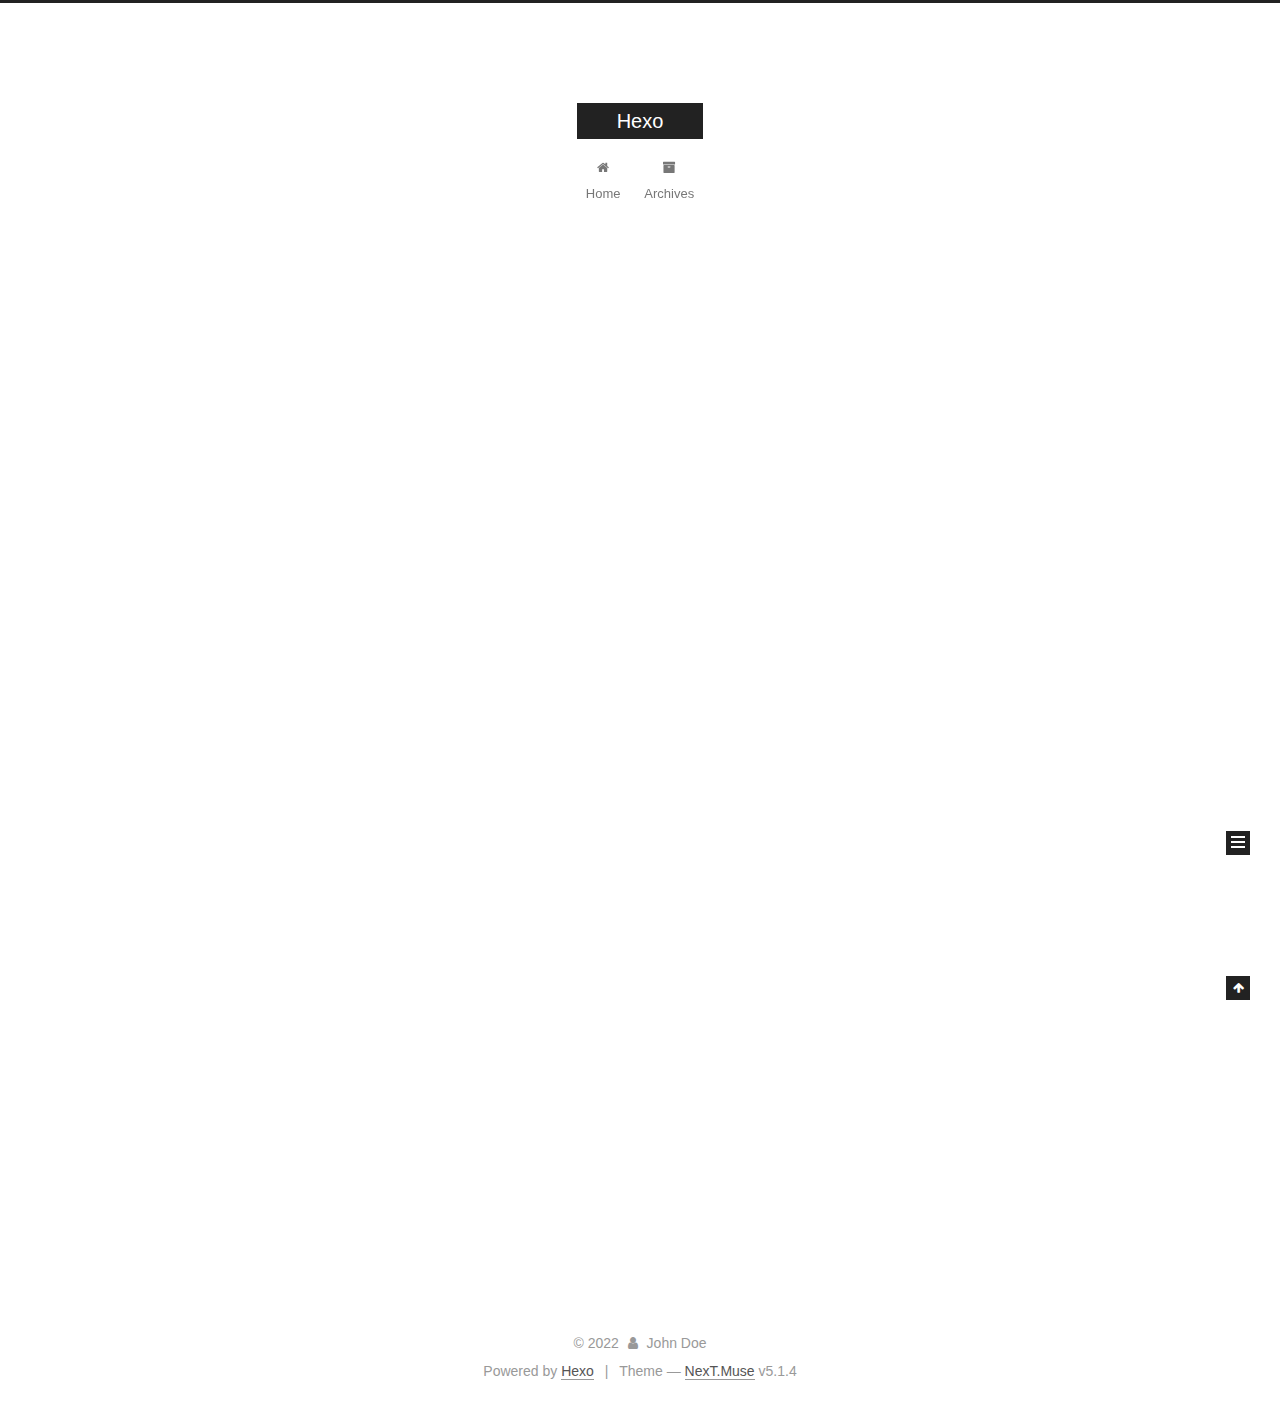
<file: index.html>
<!DOCTYPE html>



  


<html class="theme-next muse use-motion" lang="en">
<head>
  <meta charset="UTF-8"/>
<meta http-equiv="X-UA-Compatible" content="IE=edge" />
<meta name="viewport" content="width=device-width, initial-scale=1, maximum-scale=1"/>
<meta name="theme-color" content="#222">









<meta http-equiv="Cache-Control" content="no-transform" />
<meta http-equiv="Cache-Control" content="no-siteapp" />
















  
  
  <link href="/lib/fancybox/source/jquery.fancybox.css?v=2.1.5" rel="stylesheet" type="text/css" />







<link href="/lib/font-awesome/css/font-awesome.min.css?v=4.6.2" rel="stylesheet" type="text/css" />

<link href="/css/main.css?v=5.1.4" rel="stylesheet" type="text/css" />


  <link rel="apple-touch-icon" sizes="180x180" href="/images/apple-touch-icon-next.png?v=5.1.4">


  <link rel="icon" type="image/png" sizes="32x32" href="/images/favicon-32x32-next.png?v=5.1.4">


  <link rel="icon" type="image/png" sizes="16x16" href="/images/favicon-16x16-next.png?v=5.1.4">


  <link rel="mask-icon" href="/images/logo.svg?v=5.1.4" color="#222">





  <meta name="keywords" content="Hexo, NexT" />










<meta property="og:type" content="website">
<meta property="og:title" content="Hexo">
<meta property="og:url" content="http://example.com/index.html">
<meta property="og:site_name" content="Hexo">
<meta property="og:locale" content="en_US">
<meta property="article:author" content="John Doe">
<meta name="twitter:card" content="summary">



<script type="text/javascript" id="hexo.configurations">
  var NexT = window.NexT || {};
  var CONFIG = {
    root: '',
    scheme: 'Muse',
    version: '5.1.4',
    sidebar: {"position":"left","display":"post","offset":12,"b2t":false,"scrollpercent":false,"onmobile":false},
    fancybox: true,
    tabs: true,
    motion: {"enable":true,"async":false,"transition":{"post_block":"fadeIn","post_header":"slideDownIn","post_body":"slideDownIn","coll_header":"slideLeftIn","sidebar":"slideUpIn"}},
    duoshuo: {
      userId: '0',
      author: 'Author'
    },
    algolia: {
      applicationID: '',
      apiKey: '',
      indexName: '',
      hits: {"per_page":10},
      labels: {"input_placeholder":"Search for Posts","hits_empty":"We didn't find any results for the search: ${query}","hits_stats":"${hits} results found in ${time} ms"}
    }
  };
</script>



  <link rel="canonical" href="http://example.com/"/>





  <title>Hexo</title>
  








<meta name="generator" content="Hexo 5.4.2"></head>

<body itemscope itemtype="http://schema.org/WebPage" lang="en">

  
  
    
  

  <div class="container sidebar-position-left 
  page-home">
    <div class="headband"></div>

    <header id="header" class="header" itemscope itemtype="http://schema.org/WPHeader">
      <div class="header-inner"><div class="site-brand-wrapper">
  <div class="site-meta ">
    

    <div class="custom-logo-site-title">
      <a href="/"  class="brand" rel="start">
        <span class="logo-line-before"><i></i></span>
        <span class="site-title">Hexo</span>
        <span class="logo-line-after"><i></i></span>
      </a>
    </div>
      
        <p class="site-subtitle"></p>
      
  </div>

  <div class="site-nav-toggle">
    <button>
      <span class="btn-bar"></span>
      <span class="btn-bar"></span>
      <span class="btn-bar"></span>
    </button>
  </div>
</div>

<nav class="site-nav">
  

  
    <ul id="menu" class="menu">
      
        
        <li class="menu-item menu-item-home">
          <a href="/%20" rel="section">
            
              <i class="menu-item-icon fa fa-fw fa-home"></i> <br />
            
            Home
          </a>
        </li>
      
        
        <li class="menu-item menu-item-archives">
          <a href="/archives/%20" rel="section">
            
              <i class="menu-item-icon fa fa-fw fa-archive"></i> <br />
            
            Archives
          </a>
        </li>
      

      
    </ul>
  

  
</nav>



 </div>
    </header>

    <main id="main" class="main">
      <div class="main-inner">
        <div class="content-wrap">
          <div id="content" class="content">
            
  <section id="posts" class="posts-expand">
    
      

  

  
  
  

  <article class="post post-type-normal" itemscope itemtype="http://schema.org/Article">
  
  
  
  <div class="post-block">
    <link itemprop="mainEntityOfPage" href="http://example.com/2022/05/28/hello-world/">

    <span hidden itemprop="author" itemscope itemtype="http://schema.org/Person">
      <meta itemprop="name" content="">
      <meta itemprop="description" content="">
      <meta itemprop="image" content="/images/avatar.gif">
    </span>

    <span hidden itemprop="publisher" itemscope itemtype="http://schema.org/Organization">
      <meta itemprop="name" content="Hexo">
    </span>

    
      <header class="post-header">

        
        
          <h1 class="post-title" itemprop="name headline">
                
                <a class="post-title-link" href="/2022/05/28/hello-world/" itemprop="url">Hello World</a></h1>
        

        <div class="post-meta">
          <span class="post-time">
            
              <span class="post-meta-item-icon">
                <i class="fa fa-calendar-o"></i>
              </span>
              
                <span class="post-meta-item-text">Posted on</span>
              
              <time title="Post created" itemprop="dateCreated datePublished" datetime="2022-05-28T07:55:19+08:00">
                2022-05-28
              </time>
            

            

            
          </span>

          

          
            
          

          
          

          

          

          

        </div>
      </header>
    

    
    
    
    <div class="post-body" itemprop="articleBody">

      
      

      
        
          
            <p>Welcome to <a target="_blank" rel="noopener" href="https://hexo.io/">Hexo</a>! This is your very first post. Check <a target="_blank" rel="noopener" href="https://hexo.io/docs/">documentation</a> for more info. If you get any problems when using Hexo, you can find the answer in <a target="_blank" rel="noopener" href="https://hexo.io/docs/troubleshooting.html">troubleshooting</a> or you can ask me on <a target="_blank" rel="noopener" href="https://github.com/hexojs/hexo/issues">GitHub</a>.</p>
<h2 id="Quick-Start"><a href="#Quick-Start" class="headerlink" title="Quick Start"></a>Quick Start</h2><h3 id="Create-a-new-post"><a href="#Create-a-new-post" class="headerlink" title="Create a new post"></a>Create a new post</h3><figure class="highlight bash"><table><tr><td class="gutter"><pre><span class="line">1</span><br></pre></td><td class="code"><pre><span class="line">$ hexo new <span class="string">&quot;My New Post&quot;</span></span><br></pre></td></tr></table></figure>

<p>More info: <a target="_blank" rel="noopener" href="https://hexo.io/docs/writing.html">Writing</a></p>
<h3 id="Run-server"><a href="#Run-server" class="headerlink" title="Run server"></a>Run server</h3><figure class="highlight bash"><table><tr><td class="gutter"><pre><span class="line">1</span><br></pre></td><td class="code"><pre><span class="line">$ hexo server</span><br></pre></td></tr></table></figure>

<p>More info: <a target="_blank" rel="noopener" href="https://hexo.io/docs/server.html">Server</a></p>
<h3 id="Generate-static-files"><a href="#Generate-static-files" class="headerlink" title="Generate static files"></a>Generate static files</h3><figure class="highlight bash"><table><tr><td class="gutter"><pre><span class="line">1</span><br></pre></td><td class="code"><pre><span class="line">$ hexo generate</span><br></pre></td></tr></table></figure>

<p>More info: <a target="_blank" rel="noopener" href="https://hexo.io/docs/generating.html">Generating</a></p>
<h3 id="Deploy-to-remote-sites"><a href="#Deploy-to-remote-sites" class="headerlink" title="Deploy to remote sites"></a>Deploy to remote sites</h3><figure class="highlight bash"><table><tr><td class="gutter"><pre><span class="line">1</span><br></pre></td><td class="code"><pre><span class="line">$ hexo deploy</span><br></pre></td></tr></table></figure>

<p>More info: <a target="_blank" rel="noopener" href="https://hexo.io/docs/one-command-deployment.html">Deployment</a></p>

          
        
      
    </div>
    
    
    

    

    

    

    <footer class="post-footer">
      

      

      

      
      
        <div class="post-eof"></div>
      
    </footer>
  </div>
  
  
  
  </article>


    
  </section>

  


          </div>
          


          

        </div>
        
          
  
  <div class="sidebar-toggle">
    <div class="sidebar-toggle-line-wrap">
      <span class="sidebar-toggle-line sidebar-toggle-line-first"></span>
      <span class="sidebar-toggle-line sidebar-toggle-line-middle"></span>
      <span class="sidebar-toggle-line sidebar-toggle-line-last"></span>
    </div>
  </div>

  <aside id="sidebar" class="sidebar">
    
    <div class="sidebar-inner">

      

      

      <section class="site-overview-wrap sidebar-panel sidebar-panel-active">
        <div class="site-overview">
          <div class="site-author motion-element" itemprop="author" itemscope itemtype="http://schema.org/Person">
            
              <p class="site-author-name" itemprop="name"></p>
              <p class="site-description motion-element" itemprop="description"></p>
          </div>

          <nav class="site-state motion-element">

            
              <div class="site-state-item site-state-posts">
              
                <a href="/archives/%20%7C%7C%20archive">
              
                  <span class="site-state-item-count">1</span>
                  <span class="site-state-item-name">posts</span>
                </a>
              </div>
            

            

            

          </nav>

          

          

          
          

          
          

          

        </div>
      </section>

      

      

    </div>
  </aside>


        
      </div>
    </main>

    <footer id="footer" class="footer">
      <div class="footer-inner">
        <div class="copyright">&copy; <span itemprop="copyrightYear">2022</span>
  <span class="with-love">
    <i class="fa fa-user"></i>
  </span>
  <span class="author" itemprop="copyrightHolder">John Doe</span>

  
</div>


  <div class="powered-by">Powered by <a class="theme-link" target="_blank" href="https://hexo.io">Hexo</a></div>



  <span class="post-meta-divider">|</span>



  <div class="theme-info">Theme &mdash; <a class="theme-link" target="_blank" href="https://github.com/iissnan/hexo-theme-next">NexT.Muse</a> v5.1.4</div>




        







        
      </div>
    </footer>

    
      <div class="back-to-top">
        <i class="fa fa-arrow-up"></i>
        
      </div>
    

    

  </div>

  

<script type="text/javascript">
  if (Object.prototype.toString.call(window.Promise) !== '[object Function]') {
    window.Promise = null;
  }
</script>









  












  
  
    <script type="text/javascript" src="/lib/jquery/index.js?v=2.1.3"></script>
  

  
  
    <script type="text/javascript" src="/lib/fastclick/lib/fastclick.min.js?v=1.0.6"></script>
  

  
  
    <script type="text/javascript" src="/lib/jquery_lazyload/jquery.lazyload.js?v=1.9.7"></script>
  

  
  
    <script type="text/javascript" src="/lib/velocity/velocity.min.js?v=1.2.1"></script>
  

  
  
    <script type="text/javascript" src="/lib/velocity/velocity.ui.min.js?v=1.2.1"></script>
  

  
  
    <script type="text/javascript" src="/lib/fancybox/source/jquery.fancybox.pack.js?v=2.1.5"></script>
  


  


  <script type="text/javascript" src="/js/src/utils.js?v=5.1.4"></script>

  <script type="text/javascript" src="/js/src/motion.js?v=5.1.4"></script>



  
  

  

  


  <script type="text/javascript" src="/js/src/bootstrap.js?v=5.1.4"></script>



  


  




	





  





  












  





  

  

  

  
  

  

  

  

</body>
</html>
</file>
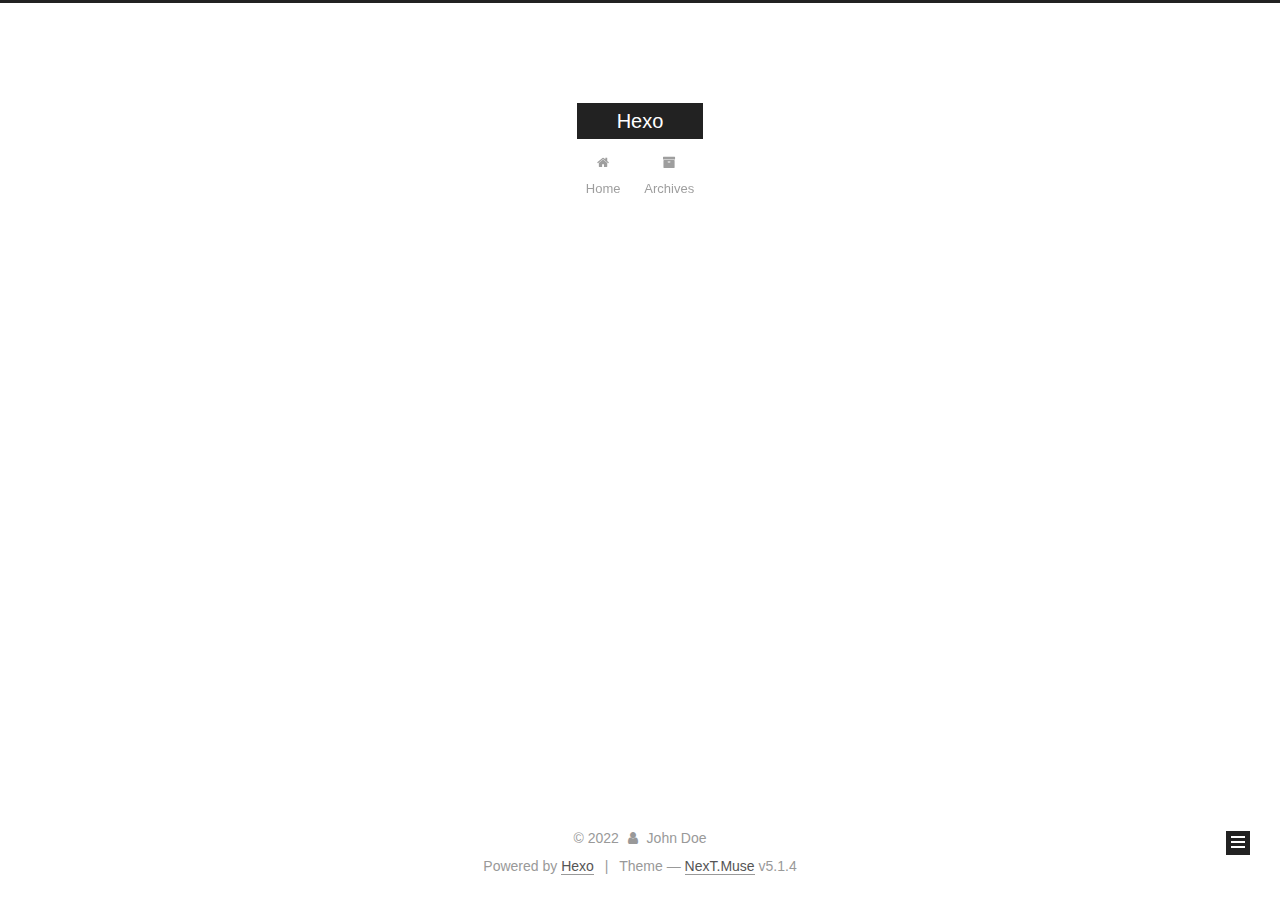
<file: archives/index.html>
<!DOCTYPE html>



  


<html class="theme-next muse use-motion" lang="en">
<head>
  <meta charset="UTF-8"/>
<meta http-equiv="X-UA-Compatible" content="IE=edge" />
<meta name="viewport" content="width=device-width, initial-scale=1, maximum-scale=1"/>
<meta name="theme-color" content="#222">









<meta http-equiv="Cache-Control" content="no-transform" />
<meta http-equiv="Cache-Control" content="no-siteapp" />
















  
  
  <link href="/lib/fancybox/source/jquery.fancybox.css?v=2.1.5" rel="stylesheet" type="text/css" />







<link href="/lib/font-awesome/css/font-awesome.min.css?v=4.6.2" rel="stylesheet" type="text/css" />

<link href="/css/main.css?v=5.1.4" rel="stylesheet" type="text/css" />


  <link rel="apple-touch-icon" sizes="180x180" href="/images/apple-touch-icon-next.png?v=5.1.4">


  <link rel="icon" type="image/png" sizes="32x32" href="/images/favicon-32x32-next.png?v=5.1.4">


  <link rel="icon" type="image/png" sizes="16x16" href="/images/favicon-16x16-next.png?v=5.1.4">


  <link rel="mask-icon" href="/images/logo.svg?v=5.1.4" color="#222">





  <meta name="keywords" content="Hexo, NexT" />










<meta property="og:type" content="website">
<meta property="og:title" content="Hexo">
<meta property="og:url" content="http://example.com/archives/index.html">
<meta property="og:site_name" content="Hexo">
<meta property="og:locale" content="en_US">
<meta property="article:author" content="John Doe">
<meta name="twitter:card" content="summary">



<script type="text/javascript" id="hexo.configurations">
  var NexT = window.NexT || {};
  var CONFIG = {
    root: '',
    scheme: 'Muse',
    version: '5.1.4',
    sidebar: {"position":"left","display":"post","offset":12,"b2t":false,"scrollpercent":false,"onmobile":false},
    fancybox: true,
    tabs: true,
    motion: {"enable":true,"async":false,"transition":{"post_block":"fadeIn","post_header":"slideDownIn","post_body":"slideDownIn","coll_header":"slideLeftIn","sidebar":"slideUpIn"}},
    duoshuo: {
      userId: '0',
      author: 'Author'
    },
    algolia: {
      applicationID: '',
      apiKey: '',
      indexName: '',
      hits: {"per_page":10},
      labels: {"input_placeholder":"Search for Posts","hits_empty":"We didn't find any results for the search: ${query}","hits_stats":"${hits} results found in ${time} ms"}
    }
  };
</script>



  <link rel="canonical" href="http://example.com/archives/"/>





  <title>Archive | Hexo</title>
  








<meta name="generator" content="Hexo 5.4.2"></head>

<body itemscope itemtype="http://schema.org/WebPage" lang="en">

  
  
    
  

  <div class="container sidebar-position-left page-archive">
    <div class="headband"></div>

    <header id="header" class="header" itemscope itemtype="http://schema.org/WPHeader">
      <div class="header-inner"><div class="site-brand-wrapper">
  <div class="site-meta ">
    

    <div class="custom-logo-site-title">
      <a href="/"  class="brand" rel="start">
        <span class="logo-line-before"><i></i></span>
        <span class="site-title">Hexo</span>
        <span class="logo-line-after"><i></i></span>
      </a>
    </div>
      
        <p class="site-subtitle"></p>
      
  </div>

  <div class="site-nav-toggle">
    <button>
      <span class="btn-bar"></span>
      <span class="btn-bar"></span>
      <span class="btn-bar"></span>
    </button>
  </div>
</div>

<nav class="site-nav">
  

  
    <ul id="menu" class="menu">
      
        
        <li class="menu-item menu-item-home">
          <a href="/%20" rel="section">
            
              <i class="menu-item-icon fa fa-fw fa-home"></i> <br />
            
            Home
          </a>
        </li>
      
        
        <li class="menu-item menu-item-archives">
          <a href="/archives/%20" rel="section">
            
              <i class="menu-item-icon fa fa-fw fa-archive"></i> <br />
            
            Archives
          </a>
        </li>
      

      
    </ul>
  

  
</nav>



 </div>
    </header>

    <main id="main" class="main">
      <div class="main-inner">
        <div class="content-wrap">
          <div id="content" class="content">
            

  
  
  
  <div class="post-block archive">
    <div id="posts" class="posts-collapse">
      <span class="archive-move-on"></span>

      <span class="archive-page-counter">
        
        
        
          
        
        Um..! 1 post. Keep on posting.
      </span>

      

        
        
        

        
          
          <div class="collection-title">
            <h1 class="archive-year" id="archive-year-2022">2022</h1>
          </div>
        
        

        

  <article class="post post-type-normal" itemscope itemtype="http://schema.org/Article">
    <header class="post-header">

      <h2 class="post-title">
        
            <a class="post-title-link" href="/2022/05/28/hello-world/" itemprop="url">
              
                <span itemprop="name">Hello World</span>
              
            </a>
        
      </h2>

      <div class="post-meta">
        <time class="post-time" itemprop="dateCreated"
              datetime="2022-05-28T07:55:19+08:00"
              content="2022-05-28" >
          05-28
        </time>
      </div>

    </header>
  </article>



      

    </div>
  </div>
  
  
  

  



          </div>
          


          

        </div>
        
          
  
  <div class="sidebar-toggle">
    <div class="sidebar-toggle-line-wrap">
      <span class="sidebar-toggle-line sidebar-toggle-line-first"></span>
      <span class="sidebar-toggle-line sidebar-toggle-line-middle"></span>
      <span class="sidebar-toggle-line sidebar-toggle-line-last"></span>
    </div>
  </div>

  <aside id="sidebar" class="sidebar">
    
    <div class="sidebar-inner">

      

      

      <section class="site-overview-wrap sidebar-panel sidebar-panel-active">
        <div class="site-overview">
          <div class="site-author motion-element" itemprop="author" itemscope itemtype="http://schema.org/Person">
            
              <p class="site-author-name" itemprop="name"></p>
              <p class="site-description motion-element" itemprop="description"></p>
          </div>

          <nav class="site-state motion-element">

            
              <div class="site-state-item site-state-posts">
              
                <a href="/archives/%20%7C%7C%20archive">
              
                  <span class="site-state-item-count">1</span>
                  <span class="site-state-item-name">posts</span>
                </a>
              </div>
            

            

            

          </nav>

          

          

          
          

          
          

          

        </div>
      </section>

      

      

    </div>
  </aside>


        
      </div>
    </main>

    <footer id="footer" class="footer">
      <div class="footer-inner">
        <div class="copyright">&copy; <span itemprop="copyrightYear">2022</span>
  <span class="with-love">
    <i class="fa fa-user"></i>
  </span>
  <span class="author" itemprop="copyrightHolder">John Doe</span>

  
</div>


  <div class="powered-by">Powered by <a class="theme-link" target="_blank" href="https://hexo.io">Hexo</a></div>



  <span class="post-meta-divider">|</span>



  <div class="theme-info">Theme &mdash; <a class="theme-link" target="_blank" href="https://github.com/iissnan/hexo-theme-next">NexT.Muse</a> v5.1.4</div>




        







        
      </div>
    </footer>

    
      <div class="back-to-top">
        <i class="fa fa-arrow-up"></i>
        
      </div>
    

    

  </div>

  

<script type="text/javascript">
  if (Object.prototype.toString.call(window.Promise) !== '[object Function]') {
    window.Promise = null;
  }
</script>









  












  
  
    <script type="text/javascript" src="/lib/jquery/index.js?v=2.1.3"></script>
  

  
  
    <script type="text/javascript" src="/lib/fastclick/lib/fastclick.min.js?v=1.0.6"></script>
  

  
  
    <script type="text/javascript" src="/lib/jquery_lazyload/jquery.lazyload.js?v=1.9.7"></script>
  

  
  
    <script type="text/javascript" src="/lib/velocity/velocity.min.js?v=1.2.1"></script>
  

  
  
    <script type="text/javascript" src="/lib/velocity/velocity.ui.min.js?v=1.2.1"></script>
  

  
  
    <script type="text/javascript" src="/lib/fancybox/source/jquery.fancybox.pack.js?v=2.1.5"></script>
  


  


  <script type="text/javascript" src="/js/src/utils.js?v=5.1.4"></script>

  <script type="text/javascript" src="/js/src/motion.js?v=5.1.4"></script>



  
  

  

  


  <script type="text/javascript" src="/js/src/bootstrap.js?v=5.1.4"></script>



  


  




	





  





  












  





  

  

  

  
  

  

  

  

</body>
</html>
</file>
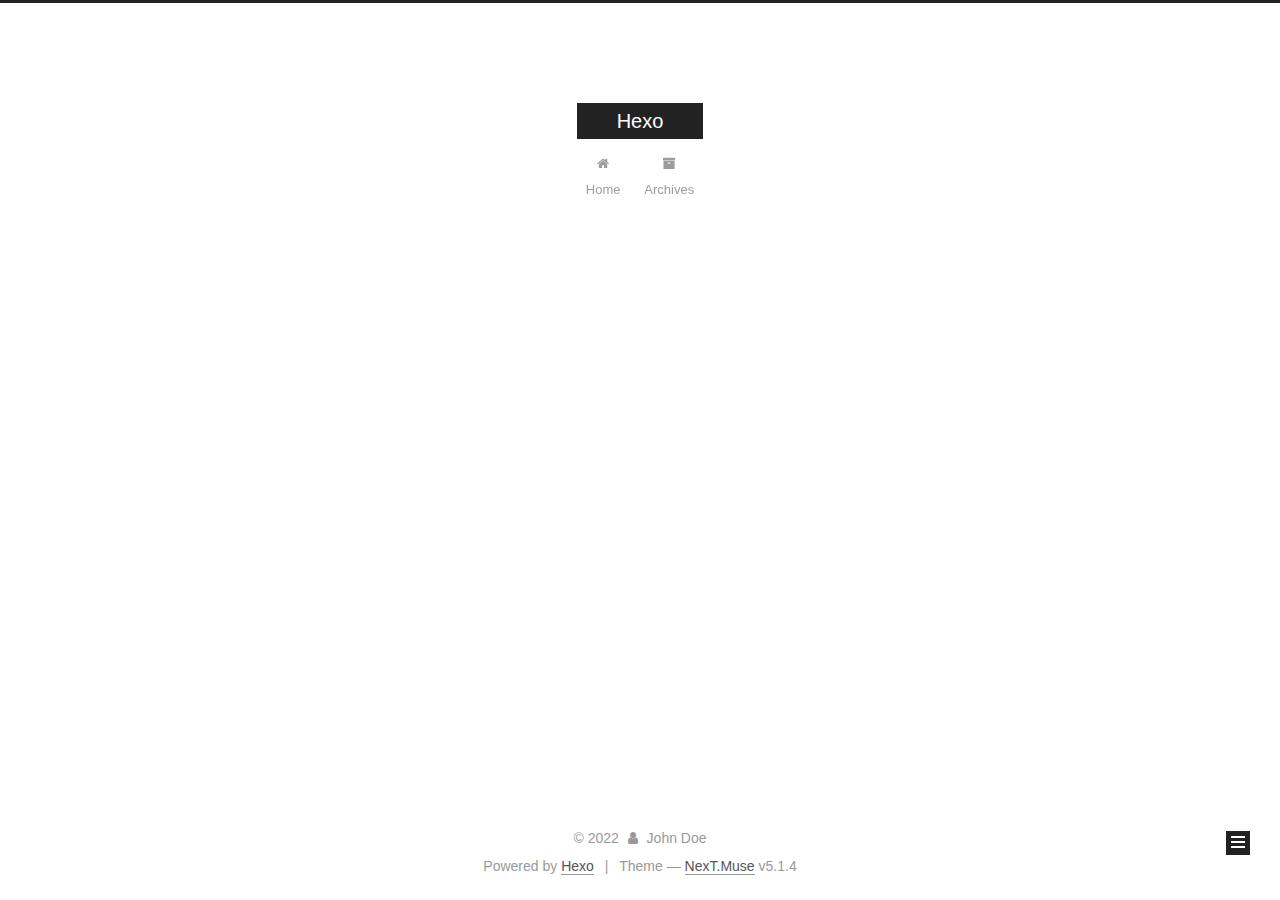
<file: archives/2022/index.html>
<!DOCTYPE html>



  


<html class="theme-next muse use-motion" lang="en">
<head>
  <meta charset="UTF-8"/>
<meta http-equiv="X-UA-Compatible" content="IE=edge" />
<meta name="viewport" content="width=device-width, initial-scale=1, maximum-scale=1"/>
<meta name="theme-color" content="#222">









<meta http-equiv="Cache-Control" content="no-transform" />
<meta http-equiv="Cache-Control" content="no-siteapp" />
















  
  
  <link href="/lib/fancybox/source/jquery.fancybox.css?v=2.1.5" rel="stylesheet" type="text/css" />







<link href="/lib/font-awesome/css/font-awesome.min.css?v=4.6.2" rel="stylesheet" type="text/css" />

<link href="/css/main.css?v=5.1.4" rel="stylesheet" type="text/css" />


  <link rel="apple-touch-icon" sizes="180x180" href="/images/apple-touch-icon-next.png?v=5.1.4">


  <link rel="icon" type="image/png" sizes="32x32" href="/images/favicon-32x32-next.png?v=5.1.4">


  <link rel="icon" type="image/png" sizes="16x16" href="/images/favicon-16x16-next.png?v=5.1.4">


  <link rel="mask-icon" href="/images/logo.svg?v=5.1.4" color="#222">





  <meta name="keywords" content="Hexo, NexT" />










<meta property="og:type" content="website">
<meta property="og:title" content="Hexo">
<meta property="og:url" content="http://example.com/archives/2022/index.html">
<meta property="og:site_name" content="Hexo">
<meta property="og:locale" content="en_US">
<meta property="article:author" content="John Doe">
<meta name="twitter:card" content="summary">



<script type="text/javascript" id="hexo.configurations">
  var NexT = window.NexT || {};
  var CONFIG = {
    root: '',
    scheme: 'Muse',
    version: '5.1.4',
    sidebar: {"position":"left","display":"post","offset":12,"b2t":false,"scrollpercent":false,"onmobile":false},
    fancybox: true,
    tabs: true,
    motion: {"enable":true,"async":false,"transition":{"post_block":"fadeIn","post_header":"slideDownIn","post_body":"slideDownIn","coll_header":"slideLeftIn","sidebar":"slideUpIn"}},
    duoshuo: {
      userId: '0',
      author: 'Author'
    },
    algolia: {
      applicationID: '',
      apiKey: '',
      indexName: '',
      hits: {"per_page":10},
      labels: {"input_placeholder":"Search for Posts","hits_empty":"We didn't find any results for the search: ${query}","hits_stats":"${hits} results found in ${time} ms"}
    }
  };
</script>



  <link rel="canonical" href="http://example.com/archives/2022/"/>





  <title>Archive | Hexo</title>
  








<meta name="generator" content="Hexo 5.4.2"></head>

<body itemscope itemtype="http://schema.org/WebPage" lang="en">

  
  
    
  

  <div class="container sidebar-position-left page-archive">
    <div class="headband"></div>

    <header id="header" class="header" itemscope itemtype="http://schema.org/WPHeader">
      <div class="header-inner"><div class="site-brand-wrapper">
  <div class="site-meta ">
    

    <div class="custom-logo-site-title">
      <a href="/"  class="brand" rel="start">
        <span class="logo-line-before"><i></i></span>
        <span class="site-title">Hexo</span>
        <span class="logo-line-after"><i></i></span>
      </a>
    </div>
      
        <p class="site-subtitle"></p>
      
  </div>

  <div class="site-nav-toggle">
    <button>
      <span class="btn-bar"></span>
      <span class="btn-bar"></span>
      <span class="btn-bar"></span>
    </button>
  </div>
</div>

<nav class="site-nav">
  

  
    <ul id="menu" class="menu">
      
        
        <li class="menu-item menu-item-home">
          <a href="/%20" rel="section">
            
              <i class="menu-item-icon fa fa-fw fa-home"></i> <br />
            
            Home
          </a>
        </li>
      
        
        <li class="menu-item menu-item-archives">
          <a href="/archives/%20" rel="section">
            
              <i class="menu-item-icon fa fa-fw fa-archive"></i> <br />
            
            Archives
          </a>
        </li>
      

      
    </ul>
  

  
</nav>



 </div>
    </header>

    <main id="main" class="main">
      <div class="main-inner">
        <div class="content-wrap">
          <div id="content" class="content">
            

  
  
  
  <div class="post-block archive">
    <div id="posts" class="posts-collapse">
      <span class="archive-move-on"></span>

      <span class="archive-page-counter">
        
        
        
          
        
        Um..! 1 post. Keep on posting.
      </span>

      

        
        
        

        
          
          <div class="collection-title">
            <h1 class="archive-year" id="archive-year-2022">2022</h1>
          </div>
        
        

        

  <article class="post post-type-normal" itemscope itemtype="http://schema.org/Article">
    <header class="post-header">

      <h2 class="post-title">
        
            <a class="post-title-link" href="/2022/05/28/hello-world/" itemprop="url">
              
                <span itemprop="name">Hello World</span>
              
            </a>
        
      </h2>

      <div class="post-meta">
        <time class="post-time" itemprop="dateCreated"
              datetime="2022-05-28T07:55:19+08:00"
              content="2022-05-28" >
          05-28
        </time>
      </div>

    </header>
  </article>



      

    </div>
  </div>
  
  
  

  



          </div>
          


          

        </div>
        
          
  
  <div class="sidebar-toggle">
    <div class="sidebar-toggle-line-wrap">
      <span class="sidebar-toggle-line sidebar-toggle-line-first"></span>
      <span class="sidebar-toggle-line sidebar-toggle-line-middle"></span>
      <span class="sidebar-toggle-line sidebar-toggle-line-last"></span>
    </div>
  </div>

  <aside id="sidebar" class="sidebar">
    
    <div class="sidebar-inner">

      

      

      <section class="site-overview-wrap sidebar-panel sidebar-panel-active">
        <div class="site-overview">
          <div class="site-author motion-element" itemprop="author" itemscope itemtype="http://schema.org/Person">
            
              <p class="site-author-name" itemprop="name"></p>
              <p class="site-description motion-element" itemprop="description"></p>
          </div>

          <nav class="site-state motion-element">

            
              <div class="site-state-item site-state-posts">
              
                <a href="/archives/%20%7C%7C%20archive">
              
                  <span class="site-state-item-count">1</span>
                  <span class="site-state-item-name">posts</span>
                </a>
              </div>
            

            

            

          </nav>

          

          

          
          

          
          

          

        </div>
      </section>

      

      

    </div>
  </aside>


        
      </div>
    </main>

    <footer id="footer" class="footer">
      <div class="footer-inner">
        <div class="copyright">&copy; <span itemprop="copyrightYear">2022</span>
  <span class="with-love">
    <i class="fa fa-user"></i>
  </span>
  <span class="author" itemprop="copyrightHolder">John Doe</span>

  
</div>


  <div class="powered-by">Powered by <a class="theme-link" target="_blank" href="https://hexo.io">Hexo</a></div>



  <span class="post-meta-divider">|</span>



  <div class="theme-info">Theme &mdash; <a class="theme-link" target="_blank" href="https://github.com/iissnan/hexo-theme-next">NexT.Muse</a> v5.1.4</div>




        







        
      </div>
    </footer>

    
      <div class="back-to-top">
        <i class="fa fa-arrow-up"></i>
        
      </div>
    

    

  </div>

  

<script type="text/javascript">
  if (Object.prototype.toString.call(window.Promise) !== '[object Function]') {
    window.Promise = null;
  }
</script>









  












  
  
    <script type="text/javascript" src="/lib/jquery/index.js?v=2.1.3"></script>
  

  
  
    <script type="text/javascript" src="/lib/fastclick/lib/fastclick.min.js?v=1.0.6"></script>
  

  
  
    <script type="text/javascript" src="/lib/jquery_lazyload/jquery.lazyload.js?v=1.9.7"></script>
  

  
  
    <script type="text/javascript" src="/lib/velocity/velocity.min.js?v=1.2.1"></script>
  

  
  
    <script type="text/javascript" src="/lib/velocity/velocity.ui.min.js?v=1.2.1"></script>
  

  
  
    <script type="text/javascript" src="/lib/fancybox/source/jquery.fancybox.pack.js?v=2.1.5"></script>
  


  


  <script type="text/javascript" src="/js/src/utils.js?v=5.1.4"></script>

  <script type="text/javascript" src="/js/src/motion.js?v=5.1.4"></script>



  
  

  

  


  <script type="text/javascript" src="/js/src/bootstrap.js?v=5.1.4"></script>



  


  




	





  





  












  





  

  

  

  
  

  

  

  

</body>
</html>
</file>
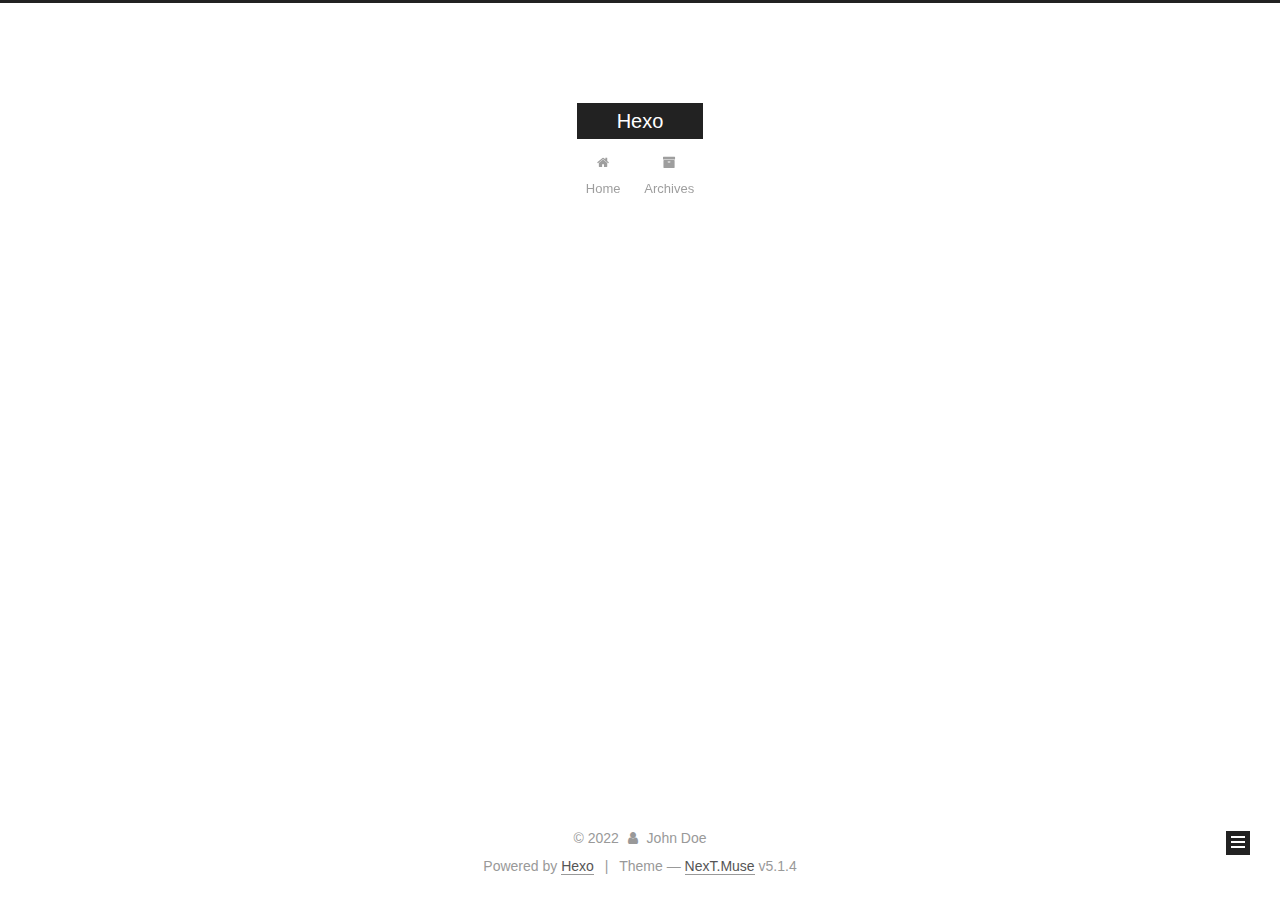
<file: archives/2022/05/index.html>
<!DOCTYPE html>



  


<html class="theme-next muse use-motion" lang="en">
<head>
  <meta charset="UTF-8"/>
<meta http-equiv="X-UA-Compatible" content="IE=edge" />
<meta name="viewport" content="width=device-width, initial-scale=1, maximum-scale=1"/>
<meta name="theme-color" content="#222">









<meta http-equiv="Cache-Control" content="no-transform" />
<meta http-equiv="Cache-Control" content="no-siteapp" />
















  
  
  <link href="/lib/fancybox/source/jquery.fancybox.css?v=2.1.5" rel="stylesheet" type="text/css" />







<link href="/lib/font-awesome/css/font-awesome.min.css?v=4.6.2" rel="stylesheet" type="text/css" />

<link href="/css/main.css?v=5.1.4" rel="stylesheet" type="text/css" />


  <link rel="apple-touch-icon" sizes="180x180" href="/images/apple-touch-icon-next.png?v=5.1.4">


  <link rel="icon" type="image/png" sizes="32x32" href="/images/favicon-32x32-next.png?v=5.1.4">


  <link rel="icon" type="image/png" sizes="16x16" href="/images/favicon-16x16-next.png?v=5.1.4">


  <link rel="mask-icon" href="/images/logo.svg?v=5.1.4" color="#222">





  <meta name="keywords" content="Hexo, NexT" />










<meta property="og:type" content="website">
<meta property="og:title" content="Hexo">
<meta property="og:url" content="http://example.com/archives/2022/05/index.html">
<meta property="og:site_name" content="Hexo">
<meta property="og:locale" content="en_US">
<meta property="article:author" content="John Doe">
<meta name="twitter:card" content="summary">



<script type="text/javascript" id="hexo.configurations">
  var NexT = window.NexT || {};
  var CONFIG = {
    root: '',
    scheme: 'Muse',
    version: '5.1.4',
    sidebar: {"position":"left","display":"post","offset":12,"b2t":false,"scrollpercent":false,"onmobile":false},
    fancybox: true,
    tabs: true,
    motion: {"enable":true,"async":false,"transition":{"post_block":"fadeIn","post_header":"slideDownIn","post_body":"slideDownIn","coll_header":"slideLeftIn","sidebar":"slideUpIn"}},
    duoshuo: {
      userId: '0',
      author: 'Author'
    },
    algolia: {
      applicationID: '',
      apiKey: '',
      indexName: '',
      hits: {"per_page":10},
      labels: {"input_placeholder":"Search for Posts","hits_empty":"We didn't find any results for the search: ${query}","hits_stats":"${hits} results found in ${time} ms"}
    }
  };
</script>



  <link rel="canonical" href="http://example.com/archives/2022/05/"/>





  <title>Archive | Hexo</title>
  








<meta name="generator" content="Hexo 5.4.2"></head>

<body itemscope itemtype="http://schema.org/WebPage" lang="en">

  
  
    
  

  <div class="container sidebar-position-left page-archive">
    <div class="headband"></div>

    <header id="header" class="header" itemscope itemtype="http://schema.org/WPHeader">
      <div class="header-inner"><div class="site-brand-wrapper">
  <div class="site-meta ">
    

    <div class="custom-logo-site-title">
      <a href="/"  class="brand" rel="start">
        <span class="logo-line-before"><i></i></span>
        <span class="site-title">Hexo</span>
        <span class="logo-line-after"><i></i></span>
      </a>
    </div>
      
        <p class="site-subtitle"></p>
      
  </div>

  <div class="site-nav-toggle">
    <button>
      <span class="btn-bar"></span>
      <span class="btn-bar"></span>
      <span class="btn-bar"></span>
    </button>
  </div>
</div>

<nav class="site-nav">
  

  
    <ul id="menu" class="menu">
      
        
        <li class="menu-item menu-item-home">
          <a href="/%20" rel="section">
            
              <i class="menu-item-icon fa fa-fw fa-home"></i> <br />
            
            Home
          </a>
        </li>
      
        
        <li class="menu-item menu-item-archives">
          <a href="/archives/%20" rel="section">
            
              <i class="menu-item-icon fa fa-fw fa-archive"></i> <br />
            
            Archives
          </a>
        </li>
      

      
    </ul>
  

  
</nav>



 </div>
    </header>

    <main id="main" class="main">
      <div class="main-inner">
        <div class="content-wrap">
          <div id="content" class="content">
            

  
  
  
  <div class="post-block archive">
    <div id="posts" class="posts-collapse">
      <span class="archive-move-on"></span>

      <span class="archive-page-counter">
        
        
        
          
        
        Um..! 1 post. Keep on posting.
      </span>

      

        
        
        

        
          
          <div class="collection-title">
            <h1 class="archive-year" id="archive-year-2022">2022</h1>
          </div>
        
        

        

  <article class="post post-type-normal" itemscope itemtype="http://schema.org/Article">
    <header class="post-header">

      <h2 class="post-title">
        
            <a class="post-title-link" href="/2022/05/28/hello-world/" itemprop="url">
              
                <span itemprop="name">Hello World</span>
              
            </a>
        
      </h2>

      <div class="post-meta">
        <time class="post-time" itemprop="dateCreated"
              datetime="2022-05-28T07:55:19+08:00"
              content="2022-05-28" >
          05-28
        </time>
      </div>

    </header>
  </article>



      

    </div>
  </div>
  
  
  

  



          </div>
          


          

        </div>
        
          
  
  <div class="sidebar-toggle">
    <div class="sidebar-toggle-line-wrap">
      <span class="sidebar-toggle-line sidebar-toggle-line-first"></span>
      <span class="sidebar-toggle-line sidebar-toggle-line-middle"></span>
      <span class="sidebar-toggle-line sidebar-toggle-line-last"></span>
    </div>
  </div>

  <aside id="sidebar" class="sidebar">
    
    <div class="sidebar-inner">

      

      

      <section class="site-overview-wrap sidebar-panel sidebar-panel-active">
        <div class="site-overview">
          <div class="site-author motion-element" itemprop="author" itemscope itemtype="http://schema.org/Person">
            
              <p class="site-author-name" itemprop="name"></p>
              <p class="site-description motion-element" itemprop="description"></p>
          </div>

          <nav class="site-state motion-element">

            
              <div class="site-state-item site-state-posts">
              
                <a href="/archives/%20%7C%7C%20archive">
              
                  <span class="site-state-item-count">1</span>
                  <span class="site-state-item-name">posts</span>
                </a>
              </div>
            

            

            

          </nav>

          

          

          
          

          
          

          

        </div>
      </section>

      

      

    </div>
  </aside>


        
      </div>
    </main>

    <footer id="footer" class="footer">
      <div class="footer-inner">
        <div class="copyright">&copy; <span itemprop="copyrightYear">2022</span>
  <span class="with-love">
    <i class="fa fa-user"></i>
  </span>
  <span class="author" itemprop="copyrightHolder">John Doe</span>

  
</div>


  <div class="powered-by">Powered by <a class="theme-link" target="_blank" href="https://hexo.io">Hexo</a></div>



  <span class="post-meta-divider">|</span>



  <div class="theme-info">Theme &mdash; <a class="theme-link" target="_blank" href="https://github.com/iissnan/hexo-theme-next">NexT.Muse</a> v5.1.4</div>




        







        
      </div>
    </footer>

    
      <div class="back-to-top">
        <i class="fa fa-arrow-up"></i>
        
      </div>
    

    

  </div>

  

<script type="text/javascript">
  if (Object.prototype.toString.call(window.Promise) !== '[object Function]') {
    window.Promise = null;
  }
</script>









  












  
  
    <script type="text/javascript" src="/lib/jquery/index.js?v=2.1.3"></script>
  

  
  
    <script type="text/javascript" src="/lib/fastclick/lib/fastclick.min.js?v=1.0.6"></script>
  

  
  
    <script type="text/javascript" src="/lib/jquery_lazyload/jquery.lazyload.js?v=1.9.7"></script>
  

  
  
    <script type="text/javascript" src="/lib/velocity/velocity.min.js?v=1.2.1"></script>
  

  
  
    <script type="text/javascript" src="/lib/velocity/velocity.ui.min.js?v=1.2.1"></script>
  

  
  
    <script type="text/javascript" src="/lib/fancybox/source/jquery.fancybox.pack.js?v=2.1.5"></script>
  


  


  <script type="text/javascript" src="/js/src/utils.js?v=5.1.4"></script>

  <script type="text/javascript" src="/js/src/motion.js?v=5.1.4"></script>



  
  

  

  


  <script type="text/javascript" src="/js/src/bootstrap.js?v=5.1.4"></script>



  


  




	





  





  












  





  

  

  

  
  

  

  

  

</body>
</html>
</file>
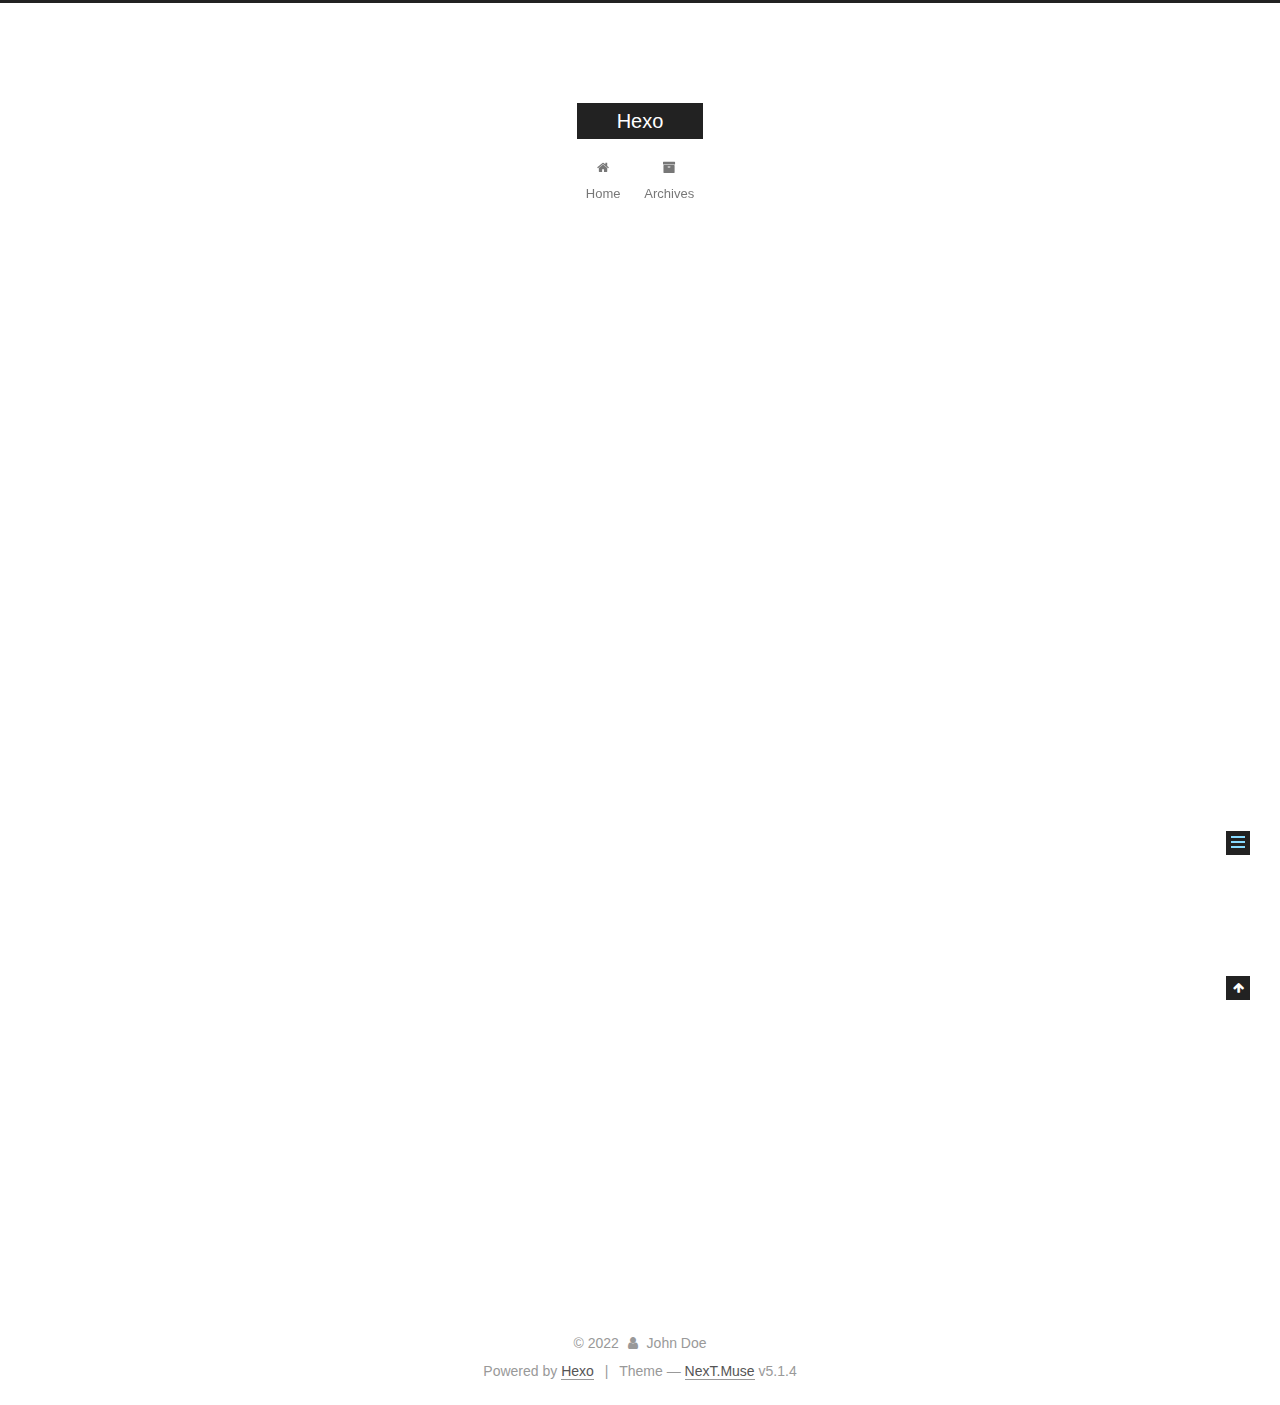
<file: 2022/05/28/hello-world/index.html>
<!DOCTYPE html>



  


<html class="theme-next muse use-motion" lang="en">
<head>
  <meta charset="UTF-8"/>
<meta http-equiv="X-UA-Compatible" content="IE=edge" />
<meta name="viewport" content="width=device-width, initial-scale=1, maximum-scale=1"/>
<meta name="theme-color" content="#222">









<meta http-equiv="Cache-Control" content="no-transform" />
<meta http-equiv="Cache-Control" content="no-siteapp" />
















  
  
  <link href="/lib/fancybox/source/jquery.fancybox.css?v=2.1.5" rel="stylesheet" type="text/css" />







<link href="/lib/font-awesome/css/font-awesome.min.css?v=4.6.2" rel="stylesheet" type="text/css" />

<link href="/css/main.css?v=5.1.4" rel="stylesheet" type="text/css" />


  <link rel="apple-touch-icon" sizes="180x180" href="/images/apple-touch-icon-next.png?v=5.1.4">


  <link rel="icon" type="image/png" sizes="32x32" href="/images/favicon-32x32-next.png?v=5.1.4">


  <link rel="icon" type="image/png" sizes="16x16" href="/images/favicon-16x16-next.png?v=5.1.4">


  <link rel="mask-icon" href="/images/logo.svg?v=5.1.4" color="#222">





  <meta name="keywords" content="Hexo, NexT" />










<meta name="description" content="Welcome to Hexo! This is your very first post. Check documentation for more info. If you get any problems when using Hexo, you can find the answer in troubleshooting or you can ask me on GitHub. Quick">
<meta property="og:type" content="article">
<meta property="og:title" content="Hello World">
<meta property="og:url" content="http://example.com/2022/05/28/hello-world/index.html">
<meta property="og:site_name" content="Hexo">
<meta property="og:description" content="Welcome to Hexo! This is your very first post. Check documentation for more info. If you get any problems when using Hexo, you can find the answer in troubleshooting or you can ask me on GitHub. Quick">
<meta property="og:locale" content="en_US">
<meta property="article:published_time" content="2022-05-27T23:55:19.137Z">
<meta property="article:modified_time" content="2022-05-27T23:55:19.137Z">
<meta property="article:author" content="John Doe">
<meta name="twitter:card" content="summary">



<script type="text/javascript" id="hexo.configurations">
  var NexT = window.NexT || {};
  var CONFIG = {
    root: '',
    scheme: 'Muse',
    version: '5.1.4',
    sidebar: {"position":"left","display":"post","offset":12,"b2t":false,"scrollpercent":false,"onmobile":false},
    fancybox: true,
    tabs: true,
    motion: {"enable":true,"async":false,"transition":{"post_block":"fadeIn","post_header":"slideDownIn","post_body":"slideDownIn","coll_header":"slideLeftIn","sidebar":"slideUpIn"}},
    duoshuo: {
      userId: '0',
      author: 'Author'
    },
    algolia: {
      applicationID: '',
      apiKey: '',
      indexName: '',
      hits: {"per_page":10},
      labels: {"input_placeholder":"Search for Posts","hits_empty":"We didn't find any results for the search: ${query}","hits_stats":"${hits} results found in ${time} ms"}
    }
  };
</script>



  <link rel="canonical" href="http://example.com/2022/05/28/hello-world/"/>





  <title>Hello World | Hexo</title>
  








<meta name="generator" content="Hexo 5.4.2"></head>

<body itemscope itemtype="http://schema.org/WebPage" lang="en">

  
  
    
  

  <div class="container sidebar-position-left page-post-detail">
    <div class="headband"></div>

    <header id="header" class="header" itemscope itemtype="http://schema.org/WPHeader">
      <div class="header-inner"><div class="site-brand-wrapper">
  <div class="site-meta ">
    

    <div class="custom-logo-site-title">
      <a href="/"  class="brand" rel="start">
        <span class="logo-line-before"><i></i></span>
        <span class="site-title">Hexo</span>
        <span class="logo-line-after"><i></i></span>
      </a>
    </div>
      
        <p class="site-subtitle"></p>
      
  </div>

  <div class="site-nav-toggle">
    <button>
      <span class="btn-bar"></span>
      <span class="btn-bar"></span>
      <span class="btn-bar"></span>
    </button>
  </div>
</div>

<nav class="site-nav">
  

  
    <ul id="menu" class="menu">
      
        
        <li class="menu-item menu-item-home">
          <a href="/%20" rel="section">
            
              <i class="menu-item-icon fa fa-fw fa-home"></i> <br />
            
            Home
          </a>
        </li>
      
        
        <li class="menu-item menu-item-archives">
          <a href="/archives/%20" rel="section">
            
              <i class="menu-item-icon fa fa-fw fa-archive"></i> <br />
            
            Archives
          </a>
        </li>
      

      
    </ul>
  

  
</nav>



 </div>
    </header>

    <main id="main" class="main">
      <div class="main-inner">
        <div class="content-wrap">
          <div id="content" class="content">
            

  <div id="posts" class="posts-expand">
    

  

  
  
  

  <article class="post post-type-normal" itemscope itemtype="http://schema.org/Article">
  
  
  
  <div class="post-block">
    <link itemprop="mainEntityOfPage" href="http://example.com/2022/05/28/hello-world/">

    <span hidden itemprop="author" itemscope itemtype="http://schema.org/Person">
      <meta itemprop="name" content="">
      <meta itemprop="description" content="">
      <meta itemprop="image" content="/images/avatar.gif">
    </span>

    <span hidden itemprop="publisher" itemscope itemtype="http://schema.org/Organization">
      <meta itemprop="name" content="Hexo">
    </span>

    
      <header class="post-header">

        
        
          <h1 class="post-title" itemprop="name headline">Hello World</h1>
        

        <div class="post-meta">
          <span class="post-time">
            
              <span class="post-meta-item-icon">
                <i class="fa fa-calendar-o"></i>
              </span>
              
                <span class="post-meta-item-text">Posted on</span>
              
              <time title="Post created" itemprop="dateCreated datePublished" datetime="2022-05-28T07:55:19+08:00">
                2022-05-28
              </time>
            

            

            
          </span>

          

          
            
          

          
          

          

          

          

        </div>
      </header>
    

    
    
    
    <div class="post-body" itemprop="articleBody">

      
      

      
        <p>Welcome to <a target="_blank" rel="noopener" href="https://hexo.io/">Hexo</a>! This is your very first post. Check <a target="_blank" rel="noopener" href="https://hexo.io/docs/">documentation</a> for more info. If you get any problems when using Hexo, you can find the answer in <a target="_blank" rel="noopener" href="https://hexo.io/docs/troubleshooting.html">troubleshooting</a> or you can ask me on <a target="_blank" rel="noopener" href="https://github.com/hexojs/hexo/issues">GitHub</a>.</p>
<h2 id="Quick-Start"><a href="#Quick-Start" class="headerlink" title="Quick Start"></a>Quick Start</h2><h3 id="Create-a-new-post"><a href="#Create-a-new-post" class="headerlink" title="Create a new post"></a>Create a new post</h3><figure class="highlight bash"><table><tr><td class="gutter"><pre><span class="line">1</span><br></pre></td><td class="code"><pre><span class="line">$ hexo new <span class="string">&quot;My New Post&quot;</span></span><br></pre></td></tr></table></figure>

<p>More info: <a target="_blank" rel="noopener" href="https://hexo.io/docs/writing.html">Writing</a></p>
<h3 id="Run-server"><a href="#Run-server" class="headerlink" title="Run server"></a>Run server</h3><figure class="highlight bash"><table><tr><td class="gutter"><pre><span class="line">1</span><br></pre></td><td class="code"><pre><span class="line">$ hexo server</span><br></pre></td></tr></table></figure>

<p>More info: <a target="_blank" rel="noopener" href="https://hexo.io/docs/server.html">Server</a></p>
<h3 id="Generate-static-files"><a href="#Generate-static-files" class="headerlink" title="Generate static files"></a>Generate static files</h3><figure class="highlight bash"><table><tr><td class="gutter"><pre><span class="line">1</span><br></pre></td><td class="code"><pre><span class="line">$ hexo generate</span><br></pre></td></tr></table></figure>

<p>More info: <a target="_blank" rel="noopener" href="https://hexo.io/docs/generating.html">Generating</a></p>
<h3 id="Deploy-to-remote-sites"><a href="#Deploy-to-remote-sites" class="headerlink" title="Deploy to remote sites"></a>Deploy to remote sites</h3><figure class="highlight bash"><table><tr><td class="gutter"><pre><span class="line">1</span><br></pre></td><td class="code"><pre><span class="line">$ hexo deploy</span><br></pre></td></tr></table></figure>

<p>More info: <a target="_blank" rel="noopener" href="https://hexo.io/docs/one-command-deployment.html">Deployment</a></p>

      
    </div>
    
    
    

    

    

    

    <footer class="post-footer">
      

      
      
      

      

      
      
    </footer>
  </div>
  
  
  
  </article>



    <div class="post-spread">
      
    </div>
  </div>


          </div>
          


          

  



        </div>
        
          
  
  <div class="sidebar-toggle">
    <div class="sidebar-toggle-line-wrap">
      <span class="sidebar-toggle-line sidebar-toggle-line-first"></span>
      <span class="sidebar-toggle-line sidebar-toggle-line-middle"></span>
      <span class="sidebar-toggle-line sidebar-toggle-line-last"></span>
    </div>
  </div>

  <aside id="sidebar" class="sidebar">
    
    <div class="sidebar-inner">

      

      
        <ul class="sidebar-nav motion-element">
          <li class="sidebar-nav-toc sidebar-nav-active" data-target="post-toc-wrap">
            Table of Contents
          </li>
          <li class="sidebar-nav-overview" data-target="site-overview-wrap">
            Overview
          </li>
        </ul>
      

      <section class="site-overview-wrap sidebar-panel">
        <div class="site-overview">
          <div class="site-author motion-element" itemprop="author" itemscope itemtype="http://schema.org/Person">
            
              <p class="site-author-name" itemprop="name"></p>
              <p class="site-description motion-element" itemprop="description"></p>
          </div>

          <nav class="site-state motion-element">

            
              <div class="site-state-item site-state-posts">
              
                <a href="/archives/%20%7C%7C%20archive">
              
                  <span class="site-state-item-count">1</span>
                  <span class="site-state-item-name">posts</span>
                </a>
              </div>
            

            

            

          </nav>

          

          

          
          

          
          

          

        </div>
      </section>

      
      <!--noindex-->
        <section class="post-toc-wrap motion-element sidebar-panel sidebar-panel-active">
          <div class="post-toc">

            
              
            

            
              <div class="post-toc-content"><ol class="nav"><li class="nav-item nav-level-2"><a class="nav-link" href="#Quick-Start"><span class="nav-number">1.</span> <span class="nav-text">Quick Start</span></a><ol class="nav-child"><li class="nav-item nav-level-3"><a class="nav-link" href="#Create-a-new-post"><span class="nav-number">1.1.</span> <span class="nav-text">Create a new post</span></a></li><li class="nav-item nav-level-3"><a class="nav-link" href="#Run-server"><span class="nav-number">1.2.</span> <span class="nav-text">Run server</span></a></li><li class="nav-item nav-level-3"><a class="nav-link" href="#Generate-static-files"><span class="nav-number">1.3.</span> <span class="nav-text">Generate static files</span></a></li><li class="nav-item nav-level-3"><a class="nav-link" href="#Deploy-to-remote-sites"><span class="nav-number">1.4.</span> <span class="nav-text">Deploy to remote sites</span></a></li></ol></li></ol></div>
            

          </div>
        </section>
      <!--/noindex-->
      

      

    </div>
  </aside>


        
      </div>
    </main>

    <footer id="footer" class="footer">
      <div class="footer-inner">
        <div class="copyright">&copy; <span itemprop="copyrightYear">2022</span>
  <span class="with-love">
    <i class="fa fa-user"></i>
  </span>
  <span class="author" itemprop="copyrightHolder">John Doe</span>

  
</div>


  <div class="powered-by">Powered by <a class="theme-link" target="_blank" href="https://hexo.io">Hexo</a></div>



  <span class="post-meta-divider">|</span>



  <div class="theme-info">Theme &mdash; <a class="theme-link" target="_blank" href="https://github.com/iissnan/hexo-theme-next">NexT.Muse</a> v5.1.4</div>




        







        
      </div>
    </footer>

    
      <div class="back-to-top">
        <i class="fa fa-arrow-up"></i>
        
      </div>
    

    

  </div>

  

<script type="text/javascript">
  if (Object.prototype.toString.call(window.Promise) !== '[object Function]') {
    window.Promise = null;
  }
</script>









  












  
  
    <script type="text/javascript" src="/lib/jquery/index.js?v=2.1.3"></script>
  

  
  
    <script type="text/javascript" src="/lib/fastclick/lib/fastclick.min.js?v=1.0.6"></script>
  

  
  
    <script type="text/javascript" src="/lib/jquery_lazyload/jquery.lazyload.js?v=1.9.7"></script>
  

  
  
    <script type="text/javascript" src="/lib/velocity/velocity.min.js?v=1.2.1"></script>
  

  
  
    <script type="text/javascript" src="/lib/velocity/velocity.ui.min.js?v=1.2.1"></script>
  

  
  
    <script type="text/javascript" src="/lib/fancybox/source/jquery.fancybox.pack.js?v=2.1.5"></script>
  


  


  <script type="text/javascript" src="/js/src/utils.js?v=5.1.4"></script>

  <script type="text/javascript" src="/js/src/motion.js?v=5.1.4"></script>



  
  

  
  <script type="text/javascript" src="/js/src/scrollspy.js?v=5.1.4"></script>
<script type="text/javascript" src="/js/src/post-details.js?v=5.1.4"></script>



  


  <script type="text/javascript" src="/js/src/bootstrap.js?v=5.1.4"></script>



  


  




	





  





  












  





  

  

  

  
  

  

  

  

</body>
</html>
</file>
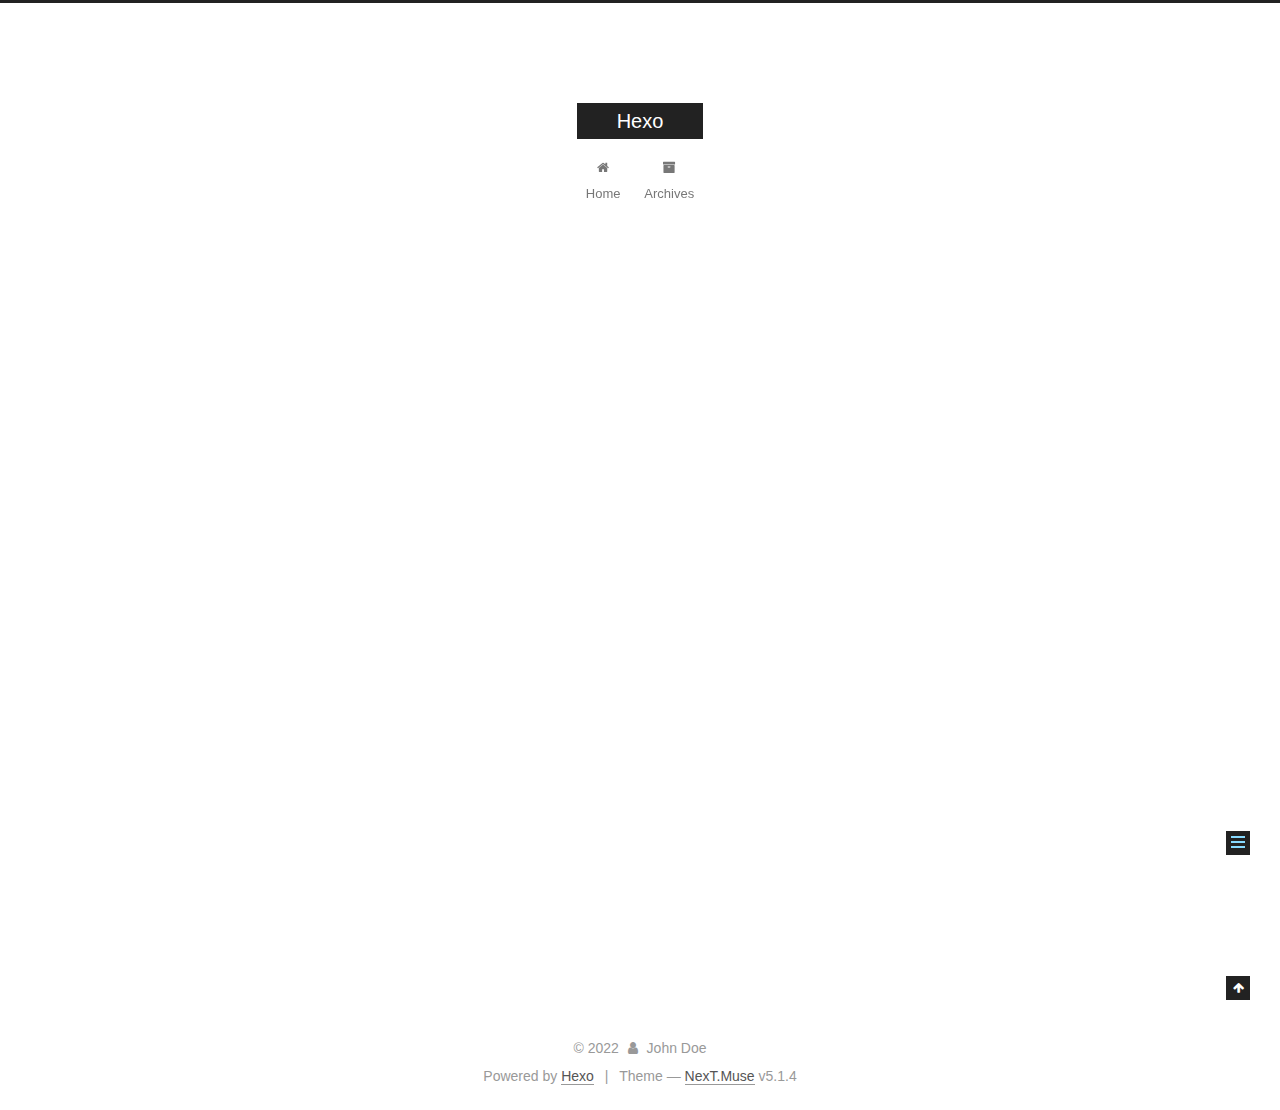
<file: 2022/05/28/My-First-Post/index.html>
<!DOCTYPE html>



  


<html class="theme-next muse use-motion" lang="en">
<head>
  <meta charset="UTF-8"/>
<meta http-equiv="X-UA-Compatible" content="IE=edge" />
<meta name="viewport" content="width=device-width, initial-scale=1, maximum-scale=1"/>
<meta name="theme-color" content="#222">









<meta http-equiv="Cache-Control" content="no-transform" />
<meta http-equiv="Cache-Control" content="no-siteapp" />
















  
  
  <link href="/lib/fancybox/source/jquery.fancybox.css?v=2.1.5" rel="stylesheet" type="text/css" />







<link href="/lib/font-awesome/css/font-awesome.min.css?v=4.6.2" rel="stylesheet" type="text/css" />

<link href="/css/main.css?v=5.1.4" rel="stylesheet" type="text/css" />


  <link rel="apple-touch-icon" sizes="180x180" href="/images/apple-touch-icon-next.png?v=5.1.4">


  <link rel="icon" type="image/png" sizes="32x32" href="/images/favicon-32x32-next.png?v=5.1.4">


  <link rel="icon" type="image/png" sizes="16x16" href="/images/favicon-16x16-next.png?v=5.1.4">


  <link rel="mask-icon" href="/images/logo.svg?v=5.1.4" color="#222">





  <meta name="keywords" content="Hexo, NexT" />










<meta name="description" content="First BlogThis is my first blog.It’s based on Hexo, and Github Something about meI am a student frome Ningbo, China. Now I’m 12 years old. It’s my first time to write a blog. 1$ hexo clean &amp;&amp;">
<meta property="og:type" content="article">
<meta property="og:title" content="My First Post">
<meta property="og:url" content="http://example.com/2022/05/28/My-First-Post/index.html">
<meta property="og:site_name" content="Hexo">
<meta property="og:description" content="First BlogThis is my first blog.It’s based on Hexo, and Github Something about meI am a student frome Ningbo, China. Now I’m 12 years old. It’s my first time to write a blog. 1$ hexo clean &amp;&amp;">
<meta property="og:locale" content="en_US">
<meta property="article:published_time" content="2022-05-28T00:08:50.000Z">
<meta property="article:modified_time" content="2022-05-28T10:54:59.921Z">
<meta property="article:author" content="John Doe">
<meta name="twitter:card" content="summary">



<script type="text/javascript" id="hexo.configurations">
  var NexT = window.NexT || {};
  var CONFIG = {
    root: '',
    scheme: 'Muse',
    version: '5.1.4',
    sidebar: {"position":"left","display":"post","offset":12,"b2t":false,"scrollpercent":false,"onmobile":false},
    fancybox: true,
    tabs: true,
    motion: {"enable":true,"async":false,"transition":{"post_block":"fadeIn","post_header":"slideDownIn","post_body":"slideDownIn","coll_header":"slideLeftIn","sidebar":"slideUpIn"}},
    duoshuo: {
      userId: '0',
      author: 'Author'
    },
    algolia: {
      applicationID: '',
      apiKey: '',
      indexName: '',
      hits: {"per_page":10},
      labels: {"input_placeholder":"Search for Posts","hits_empty":"We didn't find any results for the search: ${query}","hits_stats":"${hits} results found in ${time} ms"}
    }
  };
</script>



  <link rel="canonical" href="http://example.com/2022/05/28/My-First-Post/"/>





  <title>My First Post | Hexo</title>
  








<meta name="generator" content="Hexo 5.4.2"></head>

<body itemscope itemtype="http://schema.org/WebPage" lang="en">

  
  
    
  

  <div class="container sidebar-position-left page-post-detail">
    <div class="headband"></div>

    <header id="header" class="header" itemscope itemtype="http://schema.org/WPHeader">
      <div class="header-inner"><div class="site-brand-wrapper">
  <div class="site-meta ">
    

    <div class="custom-logo-site-title">
      <a href="/"  class="brand" rel="start">
        <span class="logo-line-before"><i></i></span>
        <span class="site-title">Hexo</span>
        <span class="logo-line-after"><i></i></span>
      </a>
    </div>
      
        <p class="site-subtitle"></p>
      
  </div>

  <div class="site-nav-toggle">
    <button>
      <span class="btn-bar"></span>
      <span class="btn-bar"></span>
      <span class="btn-bar"></span>
    </button>
  </div>
</div>

<nav class="site-nav">
  

  
    <ul id="menu" class="menu">
      
        
        <li class="menu-item menu-item-home">
          <a href="/%20" rel="section">
            
              <i class="menu-item-icon fa fa-fw fa-home"></i> <br />
            
            Home
          </a>
        </li>
      
        
        <li class="menu-item menu-item-archives">
          <a href="/archives/%20" rel="section">
            
              <i class="menu-item-icon fa fa-fw fa-archive"></i> <br />
            
            Archives
          </a>
        </li>
      

      
    </ul>
  

  
</nav>



 </div>
    </header>

    <main id="main" class="main">
      <div class="main-inner">
        <div class="content-wrap">
          <div id="content" class="content">
            

  <div id="posts" class="posts-expand">
    

  

  
  
  

  <article class="post post-type-normal" itemscope itemtype="http://schema.org/Article">
  
  
  
  <div class="post-block">
    <link itemprop="mainEntityOfPage" href="http://example.com/2022/05/28/My-First-Post/">

    <span hidden itemprop="author" itemscope itemtype="http://schema.org/Person">
      <meta itemprop="name" content="">
      <meta itemprop="description" content="">
      <meta itemprop="image" content="/images/avatar.gif">
    </span>

    <span hidden itemprop="publisher" itemscope itemtype="http://schema.org/Organization">
      <meta itemprop="name" content="Hexo">
    </span>

    
      <header class="post-header">

        
        
          <h1 class="post-title" itemprop="name headline">My First Post</h1>
        

        <div class="post-meta">
          <span class="post-time">
            
              <span class="post-meta-item-icon">
                <i class="fa fa-calendar-o"></i>
              </span>
              
                <span class="post-meta-item-text">Posted on</span>
              
              <time title="Post created" itemprop="dateCreated datePublished" datetime="2022-05-28T08:08:50+08:00">
                2022-05-28
              </time>
            

            

            
          </span>

          

          
            
          

          
          

          

          

          

        </div>
      </header>
    

    
    
    
    <div class="post-body" itemprop="articleBody">

      
      

      
        <h2 id="First-Blog"><a href="#First-Blog" class="headerlink" title="First Blog"></a>First Blog</h2><p>This is my first blog.<br>It’s based on <a target="_blank" rel="noopener" href="https://hexo.io/">Hexo</a>, and <a target="_blank" rel="noopener" href="https://github.com/">Github</a></p>
<h3 id="Something-about-me"><a href="#Something-about-me" class="headerlink" title="Something about me"></a>Something about me</h3><p>I am a student frome Ningbo, China. Now I’m 12 years old. It’s my first time to write a blog.</p>
<figure class="highlight bash"><table><tr><td class="gutter"><pre><span class="line">1</span><br></pre></td><td class="code"><pre><span class="line">$ hexo clean &amp;&amp; hexo g &amp;&amp; hexo d</span><br></pre></td></tr></table></figure>
<h3 id="Thanks"><a href="#Thanks" class="headerlink" title="Thanks"></a>Thanks</h3><p><a target="_blank" rel="noopener" href="https://github.com/">Github</a><br><a target="_blank" rel="noopener" href="https://hexo.io/">Hexo</a><br>Here is the documentation of the hexo    <a target="_blank" rel="noopener" href="https://hexo.io/docs/">Portal</a></p>

      
    </div>
    
    
    

    

    

    

    <footer class="post-footer">
      

      
      
      

      
        <div class="post-nav">
          <div class="post-nav-next post-nav-item">
            
              <a href="/2022/05/28/hello-world/" rel="next" title="Hello World">
                <i class="fa fa-chevron-left"></i> Hello World
              </a>
            
          </div>

          <span class="post-nav-divider"></span>

          <div class="post-nav-prev post-nav-item">
            
          </div>
        </div>
      

      
      
    </footer>
  </div>
  
  
  
  </article>



    <div class="post-spread">
      
    </div>
  </div>


          </div>
          


          

  



        </div>
        
          
  
  <div class="sidebar-toggle">
    <div class="sidebar-toggle-line-wrap">
      <span class="sidebar-toggle-line sidebar-toggle-line-first"></span>
      <span class="sidebar-toggle-line sidebar-toggle-line-middle"></span>
      <span class="sidebar-toggle-line sidebar-toggle-line-last"></span>
    </div>
  </div>

  <aside id="sidebar" class="sidebar">
    
    <div class="sidebar-inner">

      

      
        <ul class="sidebar-nav motion-element">
          <li class="sidebar-nav-toc sidebar-nav-active" data-target="post-toc-wrap">
            Table of Contents
          </li>
          <li class="sidebar-nav-overview" data-target="site-overview-wrap">
            Overview
          </li>
        </ul>
      

      <section class="site-overview-wrap sidebar-panel">
        <div class="site-overview">
          <div class="site-author motion-element" itemprop="author" itemscope itemtype="http://schema.org/Person">
            
              <p class="site-author-name" itemprop="name"></p>
              <p class="site-description motion-element" itemprop="description"></p>
          </div>

          <nav class="site-state motion-element">

            
              <div class="site-state-item site-state-posts">
              
                <a href="/archives/%20%7C%7C%20archive">
              
                  <span class="site-state-item-count">2</span>
                  <span class="site-state-item-name">posts</span>
                </a>
              </div>
            

            

            

          </nav>

          

          

          
          

          
          

          

        </div>
      </section>

      
      <!--noindex-->
        <section class="post-toc-wrap motion-element sidebar-panel sidebar-panel-active">
          <div class="post-toc">

            
              
            

            
              <div class="post-toc-content"><ol class="nav"><li class="nav-item nav-level-2"><a class="nav-link" href="#First-Blog"><span class="nav-number">1.</span> <span class="nav-text">First Blog</span></a><ol class="nav-child"><li class="nav-item nav-level-3"><a class="nav-link" href="#Something-about-me"><span class="nav-number">1.1.</span> <span class="nav-text">Something about me</span></a></li><li class="nav-item nav-level-3"><a class="nav-link" href="#Thanks"><span class="nav-number">1.2.</span> <span class="nav-text">Thanks</span></a></li></ol></li></ol></div>
            

          </div>
        </section>
      <!--/noindex-->
      

      

    </div>
  </aside>


        
      </div>
    </main>

    <footer id="footer" class="footer">
      <div class="footer-inner">
        <div class="copyright">&copy; <span itemprop="copyrightYear">2022</span>
  <span class="with-love">
    <i class="fa fa-user"></i>
  </span>
  <span class="author" itemprop="copyrightHolder">John Doe</span>

  
</div>


  <div class="powered-by">Powered by <a class="theme-link" target="_blank" href="https://hexo.io">Hexo</a></div>



  <span class="post-meta-divider">|</span>



  <div class="theme-info">Theme &mdash; <a class="theme-link" target="_blank" href="https://github.com/iissnan/hexo-theme-next">NexT.Muse</a> v5.1.4</div>




        







        
      </div>
    </footer>

    
      <div class="back-to-top">
        <i class="fa fa-arrow-up"></i>
        
      </div>
    

    

  </div>

  

<script type="text/javascript">
  if (Object.prototype.toString.call(window.Promise) !== '[object Function]') {
    window.Promise = null;
  }
</script>









  












  
  
    <script type="text/javascript" src="/lib/jquery/index.js?v=2.1.3"></script>
  

  
  
    <script type="text/javascript" src="/lib/fastclick/lib/fastclick.min.js?v=1.0.6"></script>
  

  
  
    <script type="text/javascript" src="/lib/jquery_lazyload/jquery.lazyload.js?v=1.9.7"></script>
  

  
  
    <script type="text/javascript" src="/lib/velocity/velocity.min.js?v=1.2.1"></script>
  

  
  
    <script type="text/javascript" src="/lib/velocity/velocity.ui.min.js?v=1.2.1"></script>
  

  
  
    <script type="text/javascript" src="/lib/fancybox/source/jquery.fancybox.pack.js?v=2.1.5"></script>
  


  


  <script type="text/javascript" src="/js/src/utils.js?v=5.1.4"></script>

  <script type="text/javascript" src="/js/src/motion.js?v=5.1.4"></script>



  
  

  
  <script type="text/javascript" src="/js/src/scrollspy.js?v=5.1.4"></script>
<script type="text/javascript" src="/js/src/post-details.js?v=5.1.4"></script>



  


  <script type="text/javascript" src="/js/src/bootstrap.js?v=5.1.4"></script>



  


  




	





  





  












  





  

  

  

  
  

  

  

  

</body>
</html>
</file>
<file: css/main.css>
/* normalize.css v3.0.2 | MIT License | git.io/normalize */
html {
  font-family: sans-serif; /* 1 */
  -ms-text-size-adjust: 100%; /* 2 */
  -webkit-text-size-adjust: 100%; /* 2 */
}
body {
  margin: 0;
}
article,
aside,
details,
figcaption,
figure,
footer,
header,
hgroup,
main,
menu,
nav,
section,
summary {
  display: block;
}
audio,
canvas,
progress,
video {
  display: inline-block; /* 1 */
  vertical-align: baseline; /* 2 */
}
audio:not([controls]) {
  display: none;
  height: 0;
}
[hidden],
template {
  display: none;
}
a {
  background-color: transparent;
}
a:active,
a:hover {
  outline: 0;
}
abbr[title] {
  border-bottom: 1px dotted;
}
b,
strong {
  font-weight: bold;
}
dfn {
  font-style: italic;
}
h1 {
  font-size: 2em;
  margin: 0.67em 0;
}
mark {
  background: #ff0;
  color: #000;
}
small {
  font-size: 80%;
}
sub,
sup {
  font-size: 75%;
  line-height: 0;
  position: relative;
  vertical-align: baseline;
}
sup {
  top: -0.5em;
}
sub {
  bottom: -0.25em;
}
img {
  border: 0;
}
svg:not(:root) {
  overflow: hidden;
}
figure {
  margin: 1em 40px;
}
hr {
  -moz-box-sizing: content-box;
  box-sizing: content-box;
  height: 0;
}
pre {
  overflow: auto;
}
code,
kbd,
pre,
samp {
  font-family: monospace, monospace;
  font-size: 1em;
}
button,
input,
optgroup,
select,
textarea {
  color: inherit; /* 1 */
  font: inherit; /* 2 */
  margin: 0; /* 3 */
}
button {
  overflow: visible;
}
button,
select {
  text-transform: none;
}
button,
html input[type="button"],
input[type="reset"],
input[type="submit"] {
  -webkit-appearance: button; /* 2 */
  cursor: pointer; /* 3 */
}
button[disabled],
html input[disabled] {
  cursor: default;
}
button::-moz-focus-inner,
input::-moz-focus-inner {
  border: 0;
  padding: 0;
}
input {
  line-height: normal;
}
input[type="checkbox"],
input[type="radio"] {
  box-sizing: border-box; /* 1 */
  padding: 0; /* 2 */
}
input[type="number"]::-webkit-inner-spin-button,
input[type="number"]::-webkit-outer-spin-button {
  height: auto;
}
input[type="search"] {
  -webkit-appearance: textfield; /* 1 */
  -moz-box-sizing: content-box;
  -webkit-box-sizing: content-box; /* 2 */
  box-sizing: content-box;
}
input[type="search"]::-webkit-search-cancel-button,
input[type="search"]::-webkit-search-decoration {
  -webkit-appearance: none;
}
fieldset {
  border: 1px solid #c0c0c0;
  margin: 0 2px;
  padding: 0.35em 0.625em 0.75em;
}
legend {
  border: 0; /* 1 */
  padding: 0; /* 2 */
}
textarea {
  overflow: auto;
}
optgroup {
  font-weight: bold;
}
table {
  border-collapse: collapse;
  border-spacing: 0;
}
td,
th {
  padding: 0;
}
::selection {
  background: #262a30;
  color: #fff;
}
body {
  position: relative;
  font-family: 'Lato', "PingFang SC", "Microsoft YaHei", sans-serif;
  font-size: 14px;
  line-height: 2;
  color: #555;
  background: #fff;
}
@media (max-width: 767px) {
  body {
    padding-right: 0 !important;
  }
}
@media (min-width: 768px) and (max-width: 991px) {
  body {
    padding-right: 0 !important;
  }
}
@media (min-width: 1600px) {
  body {
    font-size: 16px;
  }
}
h1,
h2,
h3,
h4,
h5,
h6 {
  margin: 0;
  padding: 0;
  font-weight: bold;
  line-height: 1.5;
  font-family: 'Lato', "PingFang SC", "Microsoft YaHei", sans-serif;
}
h2,
h3,
h4,
h5,
h6 {
  margin: 20px 0 15px;
}
h1 {
  font-size: 22px;
}
@media (max-width: 767px) {
  h1 {
    font-size: 18px;
  }
}
h2 {
  font-size: 20px;
}
@media (max-width: 767px) {
  h2 {
    font-size: 16px;
  }
}
h3 {
  font-size: 18px;
}
@media (max-width: 767px) {
  h3 {
    font-size: 14px;
  }
}
h4 {
  font-size: 16px;
}
@media (max-width: 767px) {
  h4 {
    font-size: 12px;
  }
}
h5 {
  font-size: 14px;
}
@media (max-width: 767px) {
  h5 {
    font-size: 10px;
  }
}
h6 {
  font-size: 12px;
}
@media (max-width: 767px) {
  h6 {
    font-size: 8px;
  }
}
p {
  margin: 0 0 20px 0;
}
a {
  color: #555;
  text-decoration: none;
  outline: none;
  border-bottom: 1px solid #999;
  word-wrap: break-word;
}
a:hover {
  color: #222;
  border-bottom-color: #222;
}
blockquote {
  margin: 0;
  padding: 0;
}
img {
  display: block;
  margin: auto;
  max-width: 100%;
  height: auto;
}
hr {
  margin: 40px 0;
  height: 3px;
  border: none;
  background-color: #ddd;
  background-image: repeating-linear-gradient(-45deg, #fff, #fff 4px, transparent 4px, transparent 8px);
}
blockquote {
  padding: 0 15px;
  color: #666;
  border-left: 4px solid #ddd;
}
blockquote cite::before {
  content: "-";
  padding: 0 5px;
}
dt {
  font-weight: 700;
}
dd {
  margin: 0;
  padding: 0;
}
kbd {
  border: 1px solid #ccc;
  border-radius: 0.2em;
  box-shadow: 0.1em 0.1em 0.2em rgba(0,0,0,0.1);
  background-color: #f9f9f9;
  font-family: inherit;
  background-image: -webkit-linear-gradient(top, #eee, #fff, #eee);
  padding: 0.1em 0.3em;
  white-space: nowrap;
}
.text-left {
  text-align: left;
}
.text-center {
  text-align: center;
}
.text-right {
  text-align: right;
}
.text-justify {
  text-align: justify;
}
.text-nowrap {
  white-space: nowrap;
}
.text-lowercase {
  text-transform: lowercase;
}
.text-uppercase {
  text-transform: uppercase;
}
.text-capitalize {
  text-transform: capitalize;
}
.center-block {
  display: block;
  margin-left: auto;
  margin-right: auto;
}
.clearfix:before,
.clearfix:after {
  content: " ";
  display: table;
}
.clearfix:after {
  clear: both;
}
.pullquote {
  width: 45%;
}
.pullquote.left {
  float: left;
  margin-left: 5px;
  margin-right: 10px;
}
.pullquote.right {
  float: right;
  margin-left: 10px;
  margin-right: 5px;
}
.affix.affix.affix {
  position: fixed;
}
.translation {
  margin-top: -20px;
  font-size: 14px;
  color: #999;
}
.scrollbar-measure {
  width: 100px;
  height: 100px;
  overflow: scroll;
  position: absolute;
  top: -9999px;
}
.use-motion .motion-element {
  opacity: 0;
}
table {
  margin: 20px 0;
  width: 100%;
  border-collapse: collapse;
  border-spacing: 0;
  border: 1px solid #ddd;
  font-size: 14px;
  table-layout: fixed;
  word-wrap: break-all;
}
table>tbody>tr:nth-of-type(odd) {
  background-color: #f9f9f9;
}
table>tbody>tr:hover {
  background-color: #f5f5f5;
}
caption,
th,
td {
  padding: 8px;
  text-align: left;
  vertical-align: middle;
  font-weight: normal;
}
th,
td {
  border-bottom: 3px solid #ddd;
  border-right: 1px solid #eee;
}
th {
  padding-bottom: 10px;
  font-weight: 700;
}
td {
  border-bottom-width: 1px;
}
html,
body {
  height: 100%;
}
.container {
  position: relative;
  min-height: 100%;
}
.header-inner {
  margin: 0 auto;
  padding: 100px 0 70px;
  width: 700px;
}
@media (min-width: 1600px) {
  .container .header-inner {
    width: 900px;
  }
}
.main {
  padding-bottom: 150px;
}
.main-inner {
  margin: 0 auto;
  width: 700px;
}
@media (min-width: 1600px) {
  .container .main-inner {
    width: 900px;
  }
}
.footer {
  position: absolute;
  left: 0;
  bottom: 0;
  width: 100%;
  min-height: 50px;
}
.footer-inner {
  box-sizing: border-box;
  margin: 20px auto;
  width: 700px;
}
@media (min-width: 1600px) {
  .container .footer-inner {
    width: 900px;
  }
}
pre,
.highlight {
  overflow: auto;
  margin: 20px 0;
  padding: 0;
  font-size: 13px;
  color: #4d4d4c;
  background: #f7f7f7;
  line-height: 1.6;
}
pre,
code {
  font-family: consolas, Menlo, "PingFang SC", "Microsoft YaHei", monospace;
}
code {
  padding: 2px 4px;
  word-wrap: break-word;
  color: #555;
  background: #eee;
  border-radius: 3px;
  font-size: 13px;
}
pre {
  padding: 10px;
}
pre code {
  padding: 0;
  color: #4d4d4c;
  background: none;
  text-shadow: none;
}
.highlight {
  border-radius: 1px;
}
.highlight pre {
  border: none;
  margin: 0;
  padding: 10px 0;
}
.highlight table {
  margin: 0;
  width: auto;
  border: none;
}
.highlight td {
  border: none;
  padding: 0;
}
.highlight figcaption {
  font-size: 1em;
  color: #4d4d4c;
  line-height: 1em;
  margin-bottom: 1em;
}
.highlight figcaption:before,
.highlight figcaption:after {
  content: " ";
  display: table;
}
.highlight figcaption:after {
  clear: both;
}
.highlight figcaption a {
  float: right;
  color: #4d4d4c;
}
.highlight figcaption a:hover {
  border-bottom-color: #4d4d4c;
}
.highlight .gutter pre {
  padding-left: 10px;
  padding-right: 10px;
  color: #869194;
  text-align: right;
  background-color: #eff2f3;
}
.highlight .code pre {
  width: 100%;
  padding-left: 10px;
  padding-right: 10px;
  background-color: #f7f7f7;
}
.highlight .line {
  height: 20px;
}
.gutter {
  -webkit-user-select: none;
  -moz-user-select: none;
  -ms-user-select: none;
  user-select: none;
}
.gist table {
  width: auto;
}
.gist table td {
  border: none;
}
pre .deletion {
  background: #fdd;
}
pre .addition {
  background: #dfd;
}
pre .meta {
  color: #8959a8;
}
pre .comment {
  color: #8e908c;
}
pre .variable,
pre .attribute,
pre .tag,
pre .regexp,
pre .ruby .constant,
pre .xml .tag .title,
pre .xml .pi,
pre .xml .doctype,
pre .html .doctype,
pre .css .id,
pre .css .class,
pre .css .pseudo {
  color: #c82829;
}
pre .number,
pre .preprocessor,
pre .built_in,
pre .literal,
pre .params,
pre .constant,
pre .command {
  color: #f5871f;
}
pre .ruby .class .title,
pre .css .rules .attribute,
pre .string,
pre .value,
pre .inheritance,
pre .header,
pre .ruby .symbol,
pre .xml .cdata,
pre .special,
pre .number,
pre .formula {
  color: #718c00;
}
pre .title,
pre .css .hexcolor {
  color: #3e999f;
}
pre .function,
pre .python .decorator,
pre .python .title,
pre .ruby .function .title,
pre .ruby .title .keyword,
pre .perl .sub,
pre .javascript .title,
pre .coffeescript .title {
  color: #4271ae;
}
pre .keyword,
pre .javascript .function {
  color: #8959a8;
}
.full-image.full-image.full-image.full-image {
  border: none;
  max-width: 100%;
  width: auto;
  margin: 20px auto 25px;
}
@media (min-width: 992px) {
  .full-image.full-image.full-image.full-image {
    max-width: none;
    width: 110%;
    margin: 25px -5%;
  }
}
.blockquote-center,
.page-home .post-type-quote blockquote,
.page-post-detail .post-type-quote blockquote {
  position: relative;
  margin: 40px 0;
  padding: 0;
  border-left: none;
  text-align: center;
}
.blockquote-center::before,
.page-home .post-type-quote blockquote::before,
.page-post-detail .post-type-quote blockquote::before,
.blockquote-center::after,
.page-home .post-type-quote blockquote::after,
.page-post-detail .post-type-quote blockquote::after {
  position: absolute;
  content: ' ';
  display: block;
  width: 100%;
  height: 24px;
  opacity: 0.2;
  background-repeat: no-repeat;
  background-position: 0 -6px;
  background-size: 22px 22px;
}
.blockquote-center::before,
.page-home .post-type-quote blockquote::before,
.page-post-detail .post-type-quote blockquote::before {
  top: -20px;
  background-image: url("../images/quote-l.svg");
  border-top: 1px solid #ccc;
}
.blockquote-center::after,
.page-home .post-type-quote blockquote::after,
.page-post-detail .post-type-quote blockquote::after {
  bottom: -20px;
  background-image: url("../images/quote-r.svg");
  border-bottom: 1px solid #ccc;
  background-position: 100% 8px;
}
.blockquote-center p,
.page-home .post-type-quote blockquote p,
.page-post-detail .post-type-quote blockquote p,
.blockquote-center div,
.page-home .post-type-quote blockquote div,
.page-post-detail .post-type-quote blockquote div {
  text-align: center;
}
.post .post-body .group-picture img {
  box-sizing: border-box;
  padding: 0 3px;
  border: none;
}
.post .group-picture-row {
  overflow: hidden;
  margin-top: 6px;
}
.post .group-picture-row:first-child {
  margin-top: 0;
}
.post .group-picture-column {
  float: left;
}
.page-post-detail .post-body .group-picture-column {
  float: none;
  margin-top: 10px;
  width: auto !important;
}
.page-post-detail .post-body .group-picture-column img {
  margin: 0 auto;
}
.page-archive .group-picture-container {
  overflow: hidden;
}
.page-archive .group-picture-row {
  float: left;
}
.page-archive .group-picture-row:first-child {
  margin-top: 6px;
}
.page-archive .group-picture-column {
  max-width: 150px;
  max-height: 150px;
}
.post-body .note {
  position: relative;
  padding: 15px;
  margin-bottom: 20px;
  border: 1px solid #eee;
  border-left-width: 5px;
  border-radius: 3px;
}
.post-body .note h2,
.post-body .note h3,
.post-body .note h4,
.post-body .note h5,
.post-body .note h6 {
  margin-top: 0;
  margin-bottom: 0;
  border-bottom: initial;
  padding-top: 0 !important;
}
.post-body .note p:first-child,
.post-body .note ul:first-child,
.post-body .note ol:first-child,
.post-body .note table:first-child,
.post-body .note pre:first-child,
.post-body .note blockquote:first-child {
  margin-top: 0;
}
.post-body .note p:last-child,
.post-body .note ul:last-child,
.post-body .note ol:last-child,
.post-body .note table:last-child,
.post-body .note pre:last-child,
.post-body .note blockquote:last-child {
  margin-bottom: 0;
}
.post-body .note.default {
  border-left-color: #777;
}
.post-body .note.default h2,
.post-body .note.default h3,
.post-body .note.default h4,
.post-body .note.default h5,
.post-body .note.default h6 {
  color: #777;
}
.post-body .note.primary {
  border-left-color: #6f42c1;
}
.post-body .note.primary h2,
.post-body .note.primary h3,
.post-body .note.primary h4,
.post-body .note.primary h5,
.post-body .note.primary h6 {
  color: #6f42c1;
}
.post-body .note.info {
  border-left-color: #428bca;
}
.post-body .note.info h2,
.post-body .note.info h3,
.post-body .note.info h4,
.post-body .note.info h5,
.post-body .note.info h6 {
  color: #428bca;
}
.post-body .note.success {
  border-left-color: #5cb85c;
}
.post-body .note.success h2,
.post-body .note.success h3,
.post-body .note.success h4,
.post-body .note.success h5,
.post-body .note.success h6 {
  color: #5cb85c;
}
.post-body .note.warning {
  border-left-color: #f0ad4e;
}
.post-body .note.warning h2,
.post-body .note.warning h3,
.post-body .note.warning h4,
.post-body .note.warning h5,
.post-body .note.warning h6 {
  color: #f0ad4e;
}
.post-body .note.danger {
  border-left-color: #d9534f;
}
.post-body .note.danger h2,
.post-body .note.danger h3,
.post-body .note.danger h4,
.post-body .note.danger h5,
.post-body .note.danger h6 {
  color: #d9534f;
}
.post-body .label {
  display: inline;
  padding: 0 2px;
  white-space: nowrap;
}
.post-body .label.default {
  background-color: #f0f0f0;
}
.post-body .label.primary {
  background-color: #efe6f7;
}
.post-body .label.info {
  background-color: #e5f2f8;
}
.post-body .label.success {
  background-color: #e7f4e9;
}
.post-body .label.warning {
  background-color: #fcf6e1;
}
.post-body .label.danger {
  background-color: #fae8eb;
}
.post-body .tabs {
  position: relative;
  display: block;
  margin-bottom: 20px;
  padding-top: 10px;
}
.post-body .tabs ul.nav-tabs {
  margin: 0;
  padding: 0;
  display: flex;
  margin-bottom: -1px;
}
@media (max-width: 413px) {
  .post-body .tabs ul.nav-tabs {
    display: block;
    margin-bottom: 5px;
  }
}
.post-body .tabs ul.nav-tabs li.tab {
  list-style-type: none !important;
  margin: 0 0.25em 0 0;
  border-top: 3px solid transparent;
  border-left: 1px solid transparent;
  border-right: 1px solid transparent;
}
@media (max-width: 413px) {
  .post-body .tabs ul.nav-tabs li.tab {
    margin: initial;
    border-top: 1px solid transparent;
    border-left: 3px solid transparent;
    border-right: 1px solid transparent;
    border-bottom: 1px solid transparent;
  }
}
.post-body .tabs ul.nav-tabs li.tab a {
  outline: 0;
  border-bottom: initial;
  display: block;
  line-height: 1.8em;
  padding: 0.25em 0.75em;
  transition-duration: 0.2s;
  transition-timing-function: ease-out;
  transition-delay: 0s;
}
.post-body .tabs ul.nav-tabs li.tab a i {
  width: 1.285714285714286em;
}
.post-body .tabs ul.nav-tabs li.tab.active {
  border-top: 3px solid #fc6423;
  border-left: 1px solid #ddd;
  border-right: 1px solid #ddd;
  background-color: #fff;
}
@media (max-width: 413px) {
  .post-body .tabs ul.nav-tabs li.tab.active {
    border-top: 1px solid #ddd;
    border-left: 3px solid #fc6423;
    border-right: 1px solid #ddd;
    border-bottom: 1px solid #ddd;
  }
}
.post-body .tabs ul.nav-tabs li.tab.active a {
  cursor: default;
  color: #555;
}
.post-body .tabs .tab-content {
  background-color: #fff;
}
.post-body .tabs .tab-content .tab-pane {
  border: 1px solid #ddd;
  padding: 20px 20px 0 20px;
}
.post-body .tabs .tab-content .tab-pane:not(.active) {
  display: none !important;
}
.post-body .tabs .tab-content .tab-pane.active {
  display: block !important;
}
.btn {
  display: inline-block;
  padding: 0 20px;
  font-size: 14px;
  color: #fff;
  background: #222;
  border: 2px solid #222;
  text-decoration: none;
  border-radius: 0;
  transition-property: background-color;
  transition-duration: 0.2s;
  transition-timing-function: ease-in-out;
  transition-delay: 0s;
  line-height: 2;
}
.btn:hover {
  border-color: #222;
  color: #222;
  background: #fff;
}
.btn +.btn {
  margin: 0 0 8px 8px;
}
.btn .fa-fw {
  width: 1.285714285714286em;
  text-align: left;
}
.btn-bar {
  display: block;
  width: 22px;
  height: 2px;
  background: #555;
  border-radius: 1px;
}
.btn-bar+.btn-bar {
  margin-top: 4px;
}
.pagination {
  margin: 120px 0 40px;
  text-align: center;
  border-top: 1px solid #eee;
}
.page-number-basic,
.pagination .prev,
.pagination .next,
.pagination .page-number,
.pagination .space {
  display: inline-block;
  position: relative;
  top: -1px;
  margin: 0 10px;
  padding: 0 11px;
}
@media (max-width: 767px) {
  .page-number-basic,
  .pagination .prev,
  .pagination .next,
  .pagination .page-number,
  .pagination .space {
    margin: 0 5px;
  }
}
.pagination .prev,
.pagination .next,
.pagination .page-number {
  border-bottom: 0;
  border-top: 1px solid #eee;
  transition-property: border-color;
  transition-duration: 0.2s;
  transition-timing-function: ease-in-out;
  transition-delay: 0s;
}
.pagination .prev:hover,
.pagination .next:hover,
.pagination .page-number:hover {
  border-top-color: #222;
}
.pagination .space {
  padding: 0;
  margin: 0;
}
.pagination .prev {
  margin-left: 0;
}
.pagination .next {
  margin-right: 0;
}
.pagination .page-number.current {
  color: #fff;
  background: #ccc;
  border-top-color: #ccc;
}
@media (max-width: 767px) {
  .pagination {
    border-top: none;
  }
  .pagination .prev,
  .pagination .next,
  .pagination .page-number {
    margin-bottom: 10px;
    border-top: 0;
    border-bottom: 1px solid #eee;
    padding: 0 10px;
  }
  .pagination .prev:hover,
  .pagination .next:hover,
  .pagination .page-number:hover {
    border-bottom-color: #222;
  }
}
.comments {
  margin: 60px 20px 0;
}
.tag-cloud {
  text-align: center;
}
.tag-cloud a {
  display: inline-block;
  margin: 10px;
}
.back-to-top {
  box-sizing: border-box;
  position: fixed;
  bottom: -100px;
  right: 30px;
  z-index: 1050;
  padding: 0 6px;
  width: 24px;
  background: #222;
  font-size: 12px;
  opacity: 1;
  color: #fff;
  cursor: pointer;
  text-align: center;
  -webkit-transform: translateZ(0);
  transition-property: bottom;
  transition-duration: 0.2s;
  transition-timing-function: ease-in-out;
  transition-delay: 0s;
}
@media (min-width: 768px) and (max-width: 991px) {
  .back-to-top {
    display: none !important;
  }
}
@media (max-width: 767px) {
  .back-to-top {
    display: none !important;
  }
}
.back-to-top.back-to-top-on {
  bottom: 19px;
}
.header {
  background: transparent;
}
.header-inner {
  position: relative;
}
.headband {
  height: 3px;
  background: #222;
}
.site-meta {
  margin: 0;
  text-align: center;
}
@media (max-width: 767px) {
  .site-meta {
    text-align: center;
  }
}
.brand {
  position: relative;
  display: inline-block;
  padding: 0 40px;
  color: #fff;
  background: #222;
  border-bottom: none;
}
.brand:hover {
  color: #fff;
}
.logo {
  display: inline-block;
  margin-right: 5px;
  line-height: 36px;
  vertical-align: top;
}
.site-title {
  display: inline-block;
  vertical-align: top;
  line-height: 36px;
  font-size: 20px;
  font-weight: normal;
  font-family: 'Lato', "PingFang SC", "Microsoft YaHei", sans-serif;
}
.site-subtitle {
  margin-top: 10px;
  font-size: 13px;
  color: #999;
}
.use-motion .brand {
  opacity: 0;
}
.use-motion .logo,
.use-motion .site-title,
.use-motion .site-subtitle {
  opacity: 0;
  position: relative;
  top: -10px;
}
.site-nav-toggle {
  display: none;
  position: absolute;
  top: 10px;
  left: 10px;
}
@media (max-width: 767px) {
  .site-nav-toggle {
    display: block;
  }
}
.site-nav-toggle button {
  margin-top: 2px;
  padding: 9px 10px;
  background: transparent;
  border: none;
}
@media (max-width: 767px) {
  .site-nav {
    display: none;
    margin: 0 -10px;
    padding: 0 10px;
    clear: both;
    border-top: 1px solid #ddd;
  }
}
@media (min-width: 768px) and (max-width: 991px) {
  .site-nav {
    display: block !important;
  }
}
@media (min-width: 992px) {
  .site-nav {
    display: block !important;
  }
}
.menu {
  margin-top: 20px;
  padding-left: 0;
  text-align: center;
}
.menu .menu-item {
  display: inline-block;
  margin: 0 10px;
  list-style: none;
}
@media screen and (max-width: 767px) {
  .menu .menu-item {
    margin-top: 10px;
  }
}
.menu .menu-item a {
  display: block;
  font-size: 13px;
  line-height: inherit;
  border-bottom: 1px solid transparent;
  transition-property: border-color;
  transition-duration: 0.2s;
  transition-timing-function: ease-in-out;
  transition-delay: 0s;
}
.menu .menu-item a:hover {
  border-bottom-color: #222;
}
.menu .menu-item .fa {
  margin-right: 5px;
}
.use-motion .menu-item {
  opacity: 0;
}
.post-body {
  font-family: 'Lato', "PingFang SC", "Microsoft YaHei", sans-serif;
}
@media (max-width: 767px) {
  .post-body {
    word-break: break-word;
  }
}
.post-body .fancybox img {
  display: block !important;
  margin: 0 auto;
  cursor: pointer;
  cursor: zoom-in;
  cursor: -webkit-zoom-in;
}
.post-body .image-caption,
.post-body .figure .caption {
  margin: -20px auto 15px;
  text-align: center;
  font-size: 14px;
  color: #999;
  font-weight: bold;
  line-height: 1;
}
.post-sticky-flag {
  display: inline-block;
  font-size: 16px;
  -ms-transform: rotate(30deg);
  -webkit-transform: rotate(30deg);
  -moz-transform: rotate(30deg);
  -ms-transform: rotate(30deg);
  -o-transform: rotate(30deg);
  transform: rotate(30deg);
}
.use-motion .post-block,
.use-motion .pagination,
.use-motion .comments {
  opacity: 0;
}
.use-motion .post-header {
  opacity: 0;
}
.use-motion .post-body {
  opacity: 0;
}
.use-motion .collection-title {
  opacity: 0;
}
.posts-expand {
  padding-top: 40px;
}
@media (max-width: 767px) {
  .posts-expand {
    margin: 0 20px;
  }
  .post-body pre .gutter pre {
    padding-right: 10px;
  }
  .post-body .highlight {
    margin-left: 0px;
    margin-right: 0px;
    padding: 0;
  }
  .post-body .highlight .gutter pre {
    padding-right: 10px;
  }
}
@media (min-width: 992px) {
  .posts-expand .post-body {
    text-align: justify;
  }
}
.posts-expand .post-body h2,
.posts-expand .post-body h3,
.posts-expand .post-body h4,
.posts-expand .post-body h5,
.posts-expand .post-body h6 {
  padding-top: 10px;
}
.posts-expand .post-body h2 .header-anchor,
.posts-expand .post-body h3 .header-anchor,
.posts-expand .post-body h4 .header-anchor,
.posts-expand .post-body h5 .header-anchor,
.posts-expand .post-body h6 .header-anchor {
  float: right;
  margin-left: 10px;
  color: #ccc;
  border-bottom-style: none;
  visibility: hidden;
}
.posts-expand .post-body h2 .header-anchor:hover,
.posts-expand .post-body h3 .header-anchor:hover,
.posts-expand .post-body h4 .header-anchor:hover,
.posts-expand .post-body h5 .header-anchor:hover,
.posts-expand .post-body h6 .header-anchor:hover {
  color: inherit;
}
.posts-expand .post-body h2:hover .header-anchor,
.posts-expand .post-body h3:hover .header-anchor,
.posts-expand .post-body h4:hover .header-anchor,
.posts-expand .post-body h5:hover .header-anchor,
.posts-expand .post-body h6:hover .header-anchor {
  visibility: visible;
}
.posts-expand .post-body ul li {
  list-style: circle;
}
.posts-expand .post-body img {
  box-sizing: border-box;
  margin: auto;
  padding: 3px;
  border: 1px solid #ddd;
}
.posts-expand .post-body .fancybox img {
  margin: 0 auto 25px;
}
@media (max-width: 767px) {
  .posts-collapse {
    margin: 0 20px;
  }
  .posts-collapse .post-title,
  .posts-collapse .post-meta {
    display: block;
    width: auto;
    text-align: left;
  }
}
.posts-collapse {
  position: relative;
  z-index: 1010;
  margin-left: 55px;
}
.posts-collapse::after {
  content: " ";
  position: absolute;
  top: 20px;
  left: 0;
  margin-left: -2px;
  width: 4px;
  height: 100%;
  background: #f5f5f5;
  z-index: -1;
}
@media (max-width: 767px) {
  .posts-collapse {
    margin: 0 20px;
  }
}
.posts-collapse .collection-title {
  position: relative;
  margin: 60px 0;
}
.posts-collapse .collection-title h1,
.posts-collapse .collection-title h2 {
  margin-left: 20px;
}
.posts-collapse .collection-title small {
  color: #bbb;
  margin-left: 5px;
}
.posts-collapse .collection-title::before {
  content: " ";
  position: absolute;
  left: 0;
  top: 50%;
  margin-left: -4px;
  margin-top: -4px;
  width: 8px;
  height: 8px;
  background: #bbb;
  border-radius: 50%;
}
.posts-collapse .post {
  margin: 30px 0;
}
.posts-collapse .post-header {
  position: relative;
  transition-duration: 0.2s;
  transition-timing-function: ease-in-out;
  transition-delay: 0s;
  transition-property: border;
  border-bottom: 1px dashed #ccc;
}
.posts-collapse .post-header::before {
  content: " ";
  position: absolute;
  left: 0;
  top: 12px;
  width: 6px;
  height: 6px;
  margin-left: -4px;
  background: #bbb;
  border-radius: 50%;
  border: 1px solid #fff;
  transition-duration: 0.2s;
  transition-timing-function: ease-in-out;
  transition-delay: 0s;
  transition-property: background;
}
.posts-collapse .post-header:hover {
  border-bottom-color: #666;
}
.posts-collapse .post-header:hover::before {
  background: #222;
}
.posts-collapse .post-meta {
  position: absolute;
  font-size: 12px;
  left: 20px;
  top: 5px;
}
.posts-collapse .post-comments-count {
  display: none;
}
.posts-collapse .post-title {
  margin-left: 60px;
  font-size: 16px;
  font-weight: normal;
  line-height: inherit;
}
.posts-collapse .post-title::after {
  margin-left: 3px;
  opacity: 0.6;
}
.posts-collapse .post-title a {
  color: #666;
  border-bottom: none;
}
.page-home .post-type-quote .post-header,
.page-post-detail .post-type-quote .post-header,
.page-home .post-type-quote .post-tags,
.page-post-detail .post-type-quote .post-tags {
  display: none;
}
.posts-expand .post-title {
  text-align: center;
  word-break: break-word;
  font-weight: 400;
}
.posts-expand .post-title-link {
  display: inline-block;
  position: relative;
  color: #555;
  border-bottom: none;
  line-height: 1.2;
  vertical-align: top;
}
.posts-expand .post-title-link::before {
  content: "";
  position: absolute;
  width: 100%;
  height: 2px;
  bottom: 0;
  left: 0;
  background-color: #000;
  visibility: hidden;
  -webkit-transform: scaleX(0);
  -moz-transform: scaleX(0);
  -ms-transform: scaleX(0);
  -o-transform: scaleX(0);
  transform: scaleX(0);
  transition-duration: 0.2s;
  transition-timing-function: ease-in-out;
  transition-delay: 0s;
}
.posts-expand .post-title-link:hover::before {
  visibility: visible;
  -webkit-transform: scaleX(1);
  -moz-transform: scaleX(1);
  -ms-transform: scaleX(1);
  -o-transform: scaleX(1);
  transform: scaleX(1);
}
.posts-expand .post-title-link .fa {
  font-size: 16px;
}
.posts-expand .post-meta {
  margin: 3px 0 60px 0;
  color: #999;
  font-family: 'Lato', "PingFang SC", "Microsoft YaHei", sans-serif;
  font-size: 12px;
  text-align: center;
}
.posts-expand .post-meta .post-category-list {
  display: inline-block;
  margin: 0;
  padding: 3px;
}
.posts-expand .post-meta .post-category-list-link {
  color: #999;
}
.posts-expand .post-meta .post-description {
  font-size: 14px;
  margin-top: 2px;
}
.post-meta-divider {
  margin: 0 0.5em;
}
.post-meta-item-icon {
  margin-right: 3px;
}
@media (min-width: 768px) and (max-width: 991px) {
  .post-meta-item-icon {
    display: inline-block;
  }
}
@media (max-width: 767px) {
  .post-meta-item-icon {
    display: inline-block;
  }
}
@media (min-width: 768px) and (max-width: 991px) {
  .post-meta-item-text {
    display: none;
  }
}
@media (max-width: 767px) {
  .post-meta-item-text {
    display: none;
  }
}
@media (max-width: 767px) {
  .posts-expand .post-comments-count {
    display: none;
  }
}
.post-button {
  margin-top: 40px;
}
.posts-expand .post-tags {
  margin-top: 40px;
  text-align: center;
}
.posts-expand .post-tags a {
  display: inline-block;
  margin-right: 10px;
  font-size: 13px;
}
.post-nav {
  display: table;
  margin-top: 15px;
  width: 100%;
  border-top: 1px solid #eee;
}
.post-nav-divider {
  display: table-cell;
  width: 10%;
}
.post-nav-item {
  display: table-cell;
  padding: 10px 0 0 0;
  width: 45%;
  vertical-align: top;
}
.post-nav-item a {
  position: relative;
  display: block;
  line-height: 25px;
  font-size: 14px;
  color: #555;
  border-bottom: none;
}
.post-nav-item a:hover {
  color: #222;
  border-bottom: none;
}
.post-nav-item a:active {
  top: 2px;
}
.post-nav-item .fa {
  position: absolute;
  top: 8px;
  left: 0;
  font-size: 12px;
}
.post-nav-next a {
  padding-left: 15px;
}
.post-nav-prev {
  text-align: right;
}
.post-nav-prev a {
  padding-right: 15px;
}
.post-nav-prev .fa {
  right: 0;
  left: auto;
}
.posts-expand .post-eof {
  display: block;
  margin: 80px auto 60px;
  width: 8%;
  height: 1px;
  background: #ccc;
  text-align: center;
}
.post:last-child .post-eof.post-eof.post-eof {
  display: none;
}
.post-gallery {
  display: table;
  table-layout: fixed;
  width: 100%;
  border-collapse: separate;
}
.post-gallery-row {
  display: table-row;
}
.post-gallery .post-gallery-img {
  display: table-cell;
  text-align: center;
  vertical-align: middle;
  border: none;
}
.post-gallery .post-gallery-img img {
  max-width: 100%;
  max-height: 100%;
  border: none;
}
.fancybox-close,
.fancybox-close:hover {
  border: none;
}
.rtl.post-body p,
.rtl.post-body a,
.rtl.post-body h1,
.rtl.post-body h2,
.rtl.post-body h3,
.rtl.post-body h4,
.rtl.post-body h5,
.rtl.post-body h6,
.rtl.post-body li,
.rtl.post-body ul,
.rtl.post-body ol {
  direction: rtl;
  font-family: UKIJ Ekran;
}
.rtl.post-title {
  font-family: UKIJ Ekran;
}
.sidebar {
  position: fixed;
  right: 0;
  top: 0;
  bottom: 0;
  width: 0;
  z-index: 1040;
  box-shadow: inset 0 2px 6px #000;
  background: #222;
  -webkit-transform: translateZ(0);
}
.sidebar a {
  color: #999;
  border-bottom-color: #555;
}
.sidebar a:hover {
  color: #eee;
}
@media (min-width: 768px) and (max-width: 991px) {
  .sidebar {
    display: none !important;
  }
}
@media (max-width: 767px) {
  .sidebar {
    display: none !important;
  }
}
.sidebar-inner {
  position: relative;
  padding: 20px 10px;
  color: #999;
  text-align: center;
}
.site-overview-wrap {
  overflow: hidden;
}
.site-overview {
  overflow-y: auto;
  overflow-x: hidden;
}
.sidebar-toggle {
  position: fixed;
  right: 30px;
  bottom: 45px;
  width: 14px;
  height: 14px;
  padding: 5px;
  background: #222;
  line-height: 0;
  z-index: 1050;
  cursor: pointer;
  -webkit-transform: translateZ(0);
}
@media (min-width: 768px) and (max-width: 991px) {
  .sidebar-toggle {
    display: none !important;
  }
}
@media (max-width: 767px) {
  .sidebar-toggle {
    display: none !important;
  }
}
.sidebar-toggle-line {
  position: relative;
  display: inline-block;
  vertical-align: top;
  height: 2px;
  width: 100%;
  background: #fff;
  margin-top: 3px;
}
.sidebar-toggle-line:first-child {
  margin-top: 0;
}
.site-author-image {
  display: block;
  margin: 0 auto;
  padding: 2px;
  max-width: 96px;
  height: auto;
  border: 2px solid #333;
}
.site-author-name {
  margin: 5px 0 0;
  text-align: center;
  color: #f5f5f5;
  font-weight: normal;
}
.site-description {
  margin-top: 5px;
  text-align: center;
  font-size: 14px;
  color: #999;
}
.site-state {
  overflow: hidden;
  line-height: 1.4;
  white-space: nowrap;
  text-align: center;
}
.site-state-item {
  display: inline-block;
  padding: 0 15px;
  border-left: 1px solid #333;
}
.site-state-item:first-child {
  border-left: none;
}
.site-state-item a {
  border-bottom: none;
}
.site-state-item-count {
  display: block;
  text-align: center;
  color: inherit;
  font-weight: 600;
  font-size: 18px;
}
.site-state-item-name {
  font-size: 13px;
  color: inherit;
}
.feed-link {
  margin-top: 20px;
}
.feed-link a {
  display: inline-block;
  padding: 0 15px;
  color: #fc6423;
  border: 1px solid #fc6423;
  border-radius: 4px;
}
.feed-link a i {
  color: #fc6423;
  font-size: 14px;
}
.feed-link a:hover {
  color: #fff;
  background: #fc6423;
}
.feed-link a:hover i {
  color: #fff;
}
.links-of-author {
  margin-top: 20px;
}
.links-of-author a {
  display: inline-block;
  vertical-align: middle;
  margin-right: 10px;
  margin-bottom: 10px;
  border-bottom-color: #555;
  font-size: 13px;
}
.links-of-author a:before {
  display: inline-block;
  vertical-align: middle;
  margin-right: 3px;
  content: " ";
  width: 4px;
  height: 4px;
  border-radius: 50%;
  background: #73ee86;
}
.links-of-blogroll {
  font-size: 13px;
}
.links-of-blogroll-title {
  margin-top: 20px;
  font-size: 14px;
  font-weight: 600;
}
.links-of-blogroll-list {
  margin: 0;
  padding: 0;
  list-style: none;
}
.links-of-blogroll-item {
  padding: 2px 10px;
}
.links-of-blogroll-item a {
  max-width: 280px;
  box-sizing: border-box;
  display: inline-block;
  overflow: hidden;
  white-space: nowrap;
  text-overflow: ellipsis;
}
.sidebar-nav {
  margin: 0 0 20px;
  padding-left: 0;
}
.sidebar-nav li {
  display: inline-block;
  cursor: pointer;
  border-bottom: 1px solid transparent;
  font-size: 14px;
  color: #555;
}
.sidebar-nav li:hover {
  color: #f5f5f5;
}
.page-post-detail .sidebar-nav-toc {
  padding: 0 5px;
}
.page-post-detail .sidebar-nav-overview {
  margin-left: 10px;
}
.sidebar-nav .sidebar-nav-active {
  color: #87daff;
  border-bottom-color: #87daff;
}
.sidebar-nav .sidebar-nav-active:hover {
  color: #87daff;
}
.sidebar-panel {
  display: none;
}
.sidebar-panel-active {
  display: block;
}
.post-toc-empty {
  font-size: 14px;
  color: #666;
}
.post-toc-wrap {
  overflow: hidden;
}
.post-toc {
  overflow: auto;
}
.post-toc ol {
  margin: 0;
  padding: 0 2px 5px 10px;
  text-align: left;
  list-style: none;
  font-size: 14px;
}
.post-toc ol > ol {
  padding-left: 0;
}
.post-toc ol a {
  transition-duration: 0.2s;
  transition-timing-function: ease-in-out;
  transition-delay: 0s;
  transition-property: all;
  color: #999;
  border-bottom-color: #555;
}
.post-toc ol a:hover {
  color: #ccc;
  border-bottom-color: #ccc;
}
.post-toc .nav-item {
  overflow: hidden;
  text-overflow: ellipsis;
  text-align: justify;
  white-space: nowrap;
  line-height: 1.8;
}
.post-toc .nav .nav-child {
  display: none;
}
.post-toc .nav .active > .nav-child {
  display: block;
}
.post-toc .nav .active-current > .nav-child {
  display: block;
}
.post-toc .nav .active-current > .nav-child > .nav-item {
  display: block;
}
.post-toc .nav .active > a {
  color: #87daff;
  border-bottom-color: #87daff;
}
.post-toc .nav .active-current > a {
  color: #87daff;
}
.post-toc .nav .active-current > a:hover {
  color: #87daff;
}
.footer {
  font-size: 14px;
  color: #999;
}
.footer img {
  border: none;
}
.footer-inner {
  text-align: center;
}
.with-love {
  display: inline-block;
  margin: 0 5px;
}
.powered-by,
.theme-info {
  display: inline-block;
}
.cc-license {
  margin-top: 10px;
  text-align: center;
}
.cc-license .cc-opacity {
  opacity: 0.7;
  border-bottom: none;
}
.cc-license .cc-opacity:hover {
  opacity: 0.9;
}
.cc-license img {
  display: inline-block;
}
.theme-next #ds-thread #ds-reset {
  color: #555;
}
.theme-next #ds-thread #ds-reset .ds-replybox {
  margin-bottom: 30px;
}
.theme-next #ds-thread #ds-reset .ds-replybox .ds-avatar,
.theme-next #ds-reset .ds-avatar img {
  box-shadow: none;
}
.theme-next #ds-thread #ds-reset .ds-textarea-wrapper {
  border-color: #c7d4e1;
  background: none;
  border-top-right-radius: 3px;
  border-top-left-radius: 3px;
}
.theme-next #ds-thread #ds-reset .ds-textarea-wrapper textarea {
  height: 60px;
}
.theme-next #ds-reset .ds-rounded-top {
  border-radius: 0;
}
.theme-next #ds-thread #ds-reset .ds-post-toolbar {
  box-sizing: border-box;
  border: 1px solid #c7d4e1;
  background: #f6f8fa;
}
.theme-next #ds-thread #ds-reset .ds-post-options {
  height: 40px;
  border: none;
  background: none;
}
.theme-next #ds-thread #ds-reset .ds-toolbar-buttons {
  top: 11px;
}
.theme-next #ds-thread #ds-reset .ds-sync {
  top: 5px;
}
.theme-next #ds-thread #ds-reset .ds-post-button {
  top: 4px;
  right: 5px;
  width: 90px;
  height: 30px;
  border: 1px solid #c5ced7;
  border-radius: 3px;
  background-image: linear-gradient(#fbfbfc, #f5f7f9);
  color: #60676d;
}
.theme-next #ds-thread #ds-reset .ds-post-button:hover {
  background-position: 0 -30px;
  color: #60676d;
}
.theme-next #ds-thread #ds-reset .ds-comments-info {
  padding: 10px 0;
}
.theme-next #ds-thread #ds-reset .ds-sort {
  display: none;
}
.theme-next #ds-thread #ds-reset li.ds-tab a.ds-current {
  border: none;
  background: #f6f8fa;
  color: #60676d;
}
.theme-next #ds-thread #ds-reset li.ds-tab a.ds-current:hover {
  background-color: #e9f0f7;
  color: #60676d;
}
.theme-next #ds-thread #ds-reset li.ds-tab a {
  border-radius: 2px;
  padding: 5px;
}
.theme-next #ds-thread #ds-reset .ds-login-buttons p {
  color: #999;
  line-height: 36px;
}
.theme-next #ds-thread #ds-reset .ds-login-buttons .ds-service-list li {
  height: 28px;
}
.theme-next #ds-thread #ds-reset .ds-service-list a {
  background: none;
  padding: 5px;
  border: 1px solid;
  border-radius: 3px;
  text-align: center;
}
.theme-next #ds-thread #ds-reset .ds-service-list a:hover {
  color: #fff;
  background: #666;
}
.theme-next #ds-thread #ds-reset .ds-service-list .ds-weibo {
  color: #fc9b00;
  border-color: #fc9b00;
}
.theme-next #ds-thread #ds-reset .ds-service-list .ds-weibo:hover {
  background: #fc9b00;
}
.theme-next #ds-thread #ds-reset .ds-service-list .ds-qq {
  color: #60a3ec;
  border-color: #60a3ec;
}
.theme-next #ds-thread #ds-reset .ds-service-list .ds-qq:hover {
  background: #60a3ec;
}
.theme-next #ds-thread #ds-reset .ds-service-list .ds-renren {
  color: #2e7ac4;
  border-color: #2e7ac4;
}
.theme-next #ds-thread #ds-reset .ds-service-list .ds-renren:hover {
  background: #2e7ac4;
}
.theme-next #ds-thread #ds-reset .ds-service-list .ds-douban {
  color: #37994c;
  border-color: #37994c;
}
.theme-next #ds-thread #ds-reset .ds-service-list .ds-douban:hover {
  background: #37994c;
}
.theme-next #ds-thread #ds-reset .ds-service-list .ds-kaixin {
  color: #fef20d;
  border-color: #fef20d;
}
.theme-next #ds-thread #ds-reset .ds-service-list .ds-kaixin:hover {
  background: #fef20d;
}
.theme-next #ds-thread #ds-reset .ds-service-list .ds-netease {
  color: #f00;
  border-color: #f00;
}
.theme-next #ds-thread #ds-reset .ds-service-list .ds-netease:hover {
  background: #f00;
}
.theme-next #ds-thread #ds-reset .ds-service-list .ds-sohu {
  color: #ffcb05;
  border-color: #ffcb05;
}
.theme-next #ds-thread #ds-reset .ds-service-list .ds-sohu:hover {
  background: #ffcb05;
}
.theme-next #ds-thread #ds-reset .ds-service-list .ds-baidu {
  color: #2831e0;
  border-color: #2831e0;
}
.theme-next #ds-thread #ds-reset .ds-service-list .ds-baidu:hover {
  background: #2831e0;
}
.theme-next #ds-thread #ds-reset .ds-service-list .ds-google {
  color: #166bec;
  border-color: #166bec;
}
.theme-next #ds-thread #ds-reset .ds-service-list .ds-google:hover {
  background: #166bec;
}
.theme-next #ds-thread #ds-reset .ds-service-list .ds-weixin {
  color: #00ce0d;
  border-color: #00ce0d;
}
.theme-next #ds-thread #ds-reset .ds-service-list .ds-weixin:hover {
  background: #00ce0d;
}
.theme-next #ds-thread #ds-reset .ds-service-list .ds-more-services {
  border: none;
}
.theme-next #ds-thread #ds-reset .ds-service-list .ds-more-services:hover {
  background: none;
}
.theme-next #ds-reset .duoshuo-ua-admin {
  display: inline-block;
  color: #f00;
}
.theme-next #ds-reset .duoshuo-ua-platform,
.theme-next #ds-reset .duoshuo-ua-browser {
  color: #ccc;
}
.theme-next #ds-reset .duoshuo-ua-platform .fa,
.theme-next #ds-reset .duoshuo-ua-browser .fa {
  display: inline-block;
  margin-right: 3px;
}
.theme-next #ds-reset .duoshuo-ua-separator {
  display: inline-block;
  margin-left: 5px;
}
.theme-next .this_ua {
  background-color: #ccc !important;
  border-radius: 4px;
  padding: 0 5px !important;
  margin: 1px 1px !important;
  border: 1px solid #bbb !important;
  color: #fff;
  display: inline-block !important;
}
.theme-next .this_ua.admin {
  background-color: #d9534f !important;
  border-color: #d9534f !important;
}
.theme-next .this_ua.platform.iOS,
.theme-next .this_ua.platform.Mac,
.theme-next .this_ua.platform.Windows {
  background-color: #39b3d7 !important;
  border-color: #46b8da !important;
}
.theme-next .this_ua.platform.Linux {
  background-color: #3a3a3a !important;
  border-color: #1f1f1f !important;
}
.theme-next .this_ua.platform.Android {
  background-color: #00c47d !important;
  border-color: #01b171 !important;
}
.theme-next .this_ua.browser.Mobile,
.theme-next .this_ua.browser.Chrome {
  background-color: #5cb85c !important;
  border-color: #4cae4c !important;
}
.theme-next .this_ua.browser.Firefox {
  background-color: #f0ad4e !important;
  border-color: #eea236 !important;
}
.theme-next .this_ua.browser.Maxthon,
.theme-next .this_ua.browser.IE {
  background-color: #428bca !important;
  border-color: #357ebd !important;
}
.theme-next .this_ua.browser.baidu,
.theme-next .this_ua.browser.UCBrowser,
.theme-next .this_ua.browser.Opera {
  background-color: #d9534f !important;
  border-color: #d43f3a !important;
}
.theme-next .this_ua.browser.Android,
.theme-next .this_ua.browser.QQBrowser {
  background-color: #78ace9 !important;
  border-color: #4cae4c !important;
}
.post-spread {
  margin-top: 20px;
  text-align: center;
}
.jiathis_style {
  display: inline-block;
}
.jiathis_style a {
  border: none;
}
.fa {
  font-family: FontAwesome !important;
}
.post-spread {
  margin-top: 20px;
  text-align: center;
}
.bdshare-slide-button-box a {
  border: none;
}
.bdsharebuttonbox {
  display: inline-block;
}
.bdsharebuttonbox a {
  border: none;
}
.local-search-pop-overlay {
  position: fixed;
  width: 100%;
  height: 100%;
  top: 0;
  left: 0;
  z-index: 2080;
  background-color: rgba(0,0,0,0.3);
}
.local-search-popup {
  display: none;
  position: fixed;
  top: 10%;
  left: 50%;
  margin-left: -350px;
  width: 700px;
  height: 80%;
  padding: 0;
  background: #fff;
  color: #333;
  z-index: 9999;
  border-radius: 5px;
}
@media (max-width: 767px) {
  .local-search-popup {
    padding: 0;
    top: 0;
    left: 0;
    margin: 0;
    width: 100%;
    height: 100%;
    border-radius: 0;
  }
}
.local-search-popup ul.search-result-list {
  padding: 0;
  margin: 0 5px;
}
.local-search-popup p.search-result {
  border-bottom: 1px dashed #ccc;
  padding: 5px 0;
}
.local-search-popup a.search-result-title {
  font-weight: bold;
  font-size: 16px;
}
.local-search-popup .search-keyword {
  border-bottom: 1px dashed #f00;
  font-weight: bold;
  color: #f00;
}
.local-search-popup .local-search-header {
  padding: 5px;
  height: 36px;
  background: #f5f5f5;
  border-top-left-radius: 5px;
  border-top-right-radius: 5px;
}
.local-search-popup #local-search-result {
  overflow: auto;
  position: relative;
  padding: 5px 25px;
  height: calc(100% - 55px);
}
.local-search-popup .local-search-input-wrapper {
  display: inline-block;
  width: calc(100% - 90px);
  height: 36px;
  line-height: 36px;
  padding: 0 5px;
}
.local-search-popup .local-search-input-wrapper input {
  padding: 8px 0;
  height: 20px;
  display: block;
  width: 100%;
  outline: none;
  border: none;
  background: transparent;
  vertical-align: middle;
}
.local-search-popup .search-icon,
.local-search-popup .popup-btn-close {
  display: inline-block;
  font-size: 18px;
  color: #999;
  height: 36px;
  width: 18px;
  padding-left: 10px;
  padding-right: 10px;
}
.local-search-popup .search-icon {
  float: left;
}
.local-search-popup .popup-btn-close {
  border-left: 1px solid #eee;
  float: right;
  cursor: pointer;
}
.local-search-popup #no-result {
  position: absolute;
  left: 50%;
  top: 50%;
  -webkit-transform: translate(-50%, -50%);
  -webkit-transform: translate(-50%, -50%);
  -moz-transform: translate(-50%, -50%);
  -ms-transform: translate(-50%, -50%);
  -o-transform: translate(-50%, -50%);
  transform: translate(-50%, -50%);
  color: #ccc;
}
.site-uv,
.site-pv,
.page-pv {
  display: inline-block;
}
.site-uv .busuanzi-value,
.site-pv .busuanzi-value,
.page-pv .busuanzi-value {
  margin: 0 5px;
}
.site-uv {
  margin-right: 10px;
}
.site-uv::after {
  content: "|";
  padding-left: 10px;
}
.page-archive .archive-page-counter {
  position: relative;
  top: 3px;
  left: 20px;
}
@media (max-width: 767px) {
  .page-archive .archive-page-counter {
    top: 5px;
  }
}
.page-archive .posts-collapse .archive-move-on {
  position: absolute;
  top: 11px;
  left: 0;
  margin-left: -6px;
  width: 10px;
  height: 10px;
  opacity: 0.5;
  background: #555;
  border: 1px solid #fff;
  border-radius: 50%;
}
.category-all-page .category-all-title {
  text-align: center;
}
.category-all-page .category-all {
  margin-top: 20px;
}
.category-all-page .category-list {
  margin: 0;
  padding: 0;
  list-style: none;
}
.category-all-page .category-list-item {
  margin: 5px 10px;
}
.category-all-page .category-list-count {
  color: #bbb;
}
.category-all-page .category-list-count:before {
  display: inline;
  content: " (";
}
.category-all-page .category-list-count:after {
  display: inline;
  content: ") ";
}
.category-all-page .category-list-child {
  padding-left: 10px;
}
#schedule ul#event-list {
  padding-left: 30px;
}
#schedule ul#event-list hr {
  margin: 20px 0 45px 0 !important;
  background: #222;
}
#schedule ul#event-list hr:after {
  display: inline-block;
  content: 'NOW';
  background: #222;
  color: #fff;
  font-weight: bold;
  text-align: right;
  padding: 0 5px;
}
#schedule ul#event-list li.event {
  margin: 20px 0px;
  background: #f9f9f9;
  padding-left: 10px;
  min-height: 40px;
}
#schedule ul#event-list li.event h2.event-summary {
  margin: 0;
  padding-bottom: 3px;
}
#schedule ul#event-list li.event h2.event-summary:before {
  display: inline-block;
  font-family: FontAwesome;
  font-size: 8px;
  content: '\f111';
  vertical-align: middle;
  margin-right: 25px;
  color: #bbb;
}
#schedule ul#event-list li.event span.event-relative-time {
  display: inline-block;
  font-size: 12px;
  font-weight: 400;
  padding-left: 12px;
  color: #bbb;
}
#schedule ul#event-list li.event span.event-details {
  display: block;
  color: #bbb;
  margin-left: 56px;
  padding-top: 3px;
  padding-bottom: 6px;
  text-indent: -24px;
  line-height: 18px;
}
#schedule ul#event-list li.event span.event-details:before {
  text-indent: 0;
  display: inline-block;
  width: 14px;
  font-family: FontAwesome;
  text-align: center;
  margin-right: 9px;
  color: #bbb;
}
#schedule ul#event-list li.event span.event-details.event-location:before {
  content: '\f041';
}
#schedule ul#event-list li.event span.event-details.event-duration:before {
  content: '\f017';
}
#schedule ul#event-list li.event-past {
  background: #fcfcfc;
}
#schedule ul#event-list li.event-past > * {
  opacity: 0.6;
}
#schedule ul#event-list li.event-past h2.event-summary {
  color: #bbb;
}
#schedule ul#event-list li.event-past h2.event-summary:before {
  color: #dfdfdf;
}
#schedule ul#event-list li.event-now {
  background: #222;
  color: #fff;
  padding: 15px 0 15px 10px;
}
#schedule ul#event-list li.event-now h2.event-summary:before {
  -webkit-transform: scale(1.2);
  -moz-transform: scale(1.2);
  -ms-transform: scale(1.2);
  -o-transform: scale(1.2);
  transform: scale(1.2);
  color: #fff;
  animation: dot-flash 1s alternate infinite ease-in-out;
}
#schedule ul#event-list li.event-now * {
  color: #fff !important;
}
@-moz-keyframes dot-flash {
  from {
    opacity: 1;
    -webkit-transform: scale(1.1);
    -moz-transform: scale(1.1);
    -ms-transform: scale(1.1);
    -o-transform: scale(1.1);
    transform: scale(1.1);
  }
  to {
    opacity: 0;
    -webkit-transform: scale(1);
    -moz-transform: scale(1);
    -ms-transform: scale(1);
    -o-transform: scale(1);
    transform: scale(1);
  }
}
@-webkit-keyframes dot-flash {
  from {
    opacity: 1;
    -webkit-transform: scale(1.1);
    -moz-transform: scale(1.1);
    -ms-transform: scale(1.1);
    -o-transform: scale(1.1);
    transform: scale(1.1);
  }
  to {
    opacity: 0;
    -webkit-transform: scale(1);
    -moz-transform: scale(1);
    -ms-transform: scale(1);
    -o-transform: scale(1);
    transform: scale(1);
  }
}
@-o-keyframes dot-flash {
  from {
    opacity: 1;
    -webkit-transform: scale(1.1);
    -moz-transform: scale(1.1);
    -ms-transform: scale(1.1);
    -o-transform: scale(1.1);
    transform: scale(1.1);
  }
  to {
    opacity: 0;
    -webkit-transform: scale(1);
    -moz-transform: scale(1);
    -ms-transform: scale(1);
    -o-transform: scale(1);
    transform: scale(1);
  }
}
@keyframes dot-flash {
  from {
    opacity: 1;
    -webkit-transform: scale(1.1);
    -moz-transform: scale(1.1);
    -ms-transform: scale(1.1);
    -o-transform: scale(1.1);
    transform: scale(1.1);
  }
  to {
    opacity: 0;
    -webkit-transform: scale(1);
    -moz-transform: scale(1);
    -ms-transform: scale(1);
    -o-transform: scale(1);
    transform: scale(1);
  }
}
.page-post-detail .sidebar-toggle-line {
  background: #87daff;
}
.page-post-detail .comments {
  overflow: hidden;
}
@media (max-width: 767px) {
  .header-inner,
  .container .main-inner,
  .footer-inner {
    width: auto;
  }
}
embed {
  display: block;
  margin: 0px auto 25px auto;
}
.custom-logo .site-meta-headline {
  text-align: center;
}
.custom-logo .brand {
  background: none;
}
.custom-logo .site-title {
  margin: 10px auto 0;
  font-size: 24px;
  color: #222;
}
.custom-logo .site-title a {
  border: none;
}
.custom-logo-image {
  margin: 0 auto;
  padding: 5px;
  max-width: 150px;
  background: #fff;
}
@media (max-width: 767px) {
  .site-nav {
    position: absolute;
    left: 0;
    top: 52px;
    margin: 0;
    width: 100%;
    padding: 0;
    background: #fff;
    border-bottom: 1px solid #ddd;
    z-index: 1050;
  }
}
@media (max-width: 767px) {
  .menu {
    text-align: left;
  }
}
@media (max-width: 767px) {
  .menu .menu-item {
    display: block;
    margin: 0 10px;
    vertical-align: top;
  }
}
@media (max-width: 767px) {
  .menu .menu-item br {
    display: none;
  }
}
@media (max-width: 767px) {
  .menu .menu-item a {
    padding: 5px 10px;
  }
}
.menu .menu-item .fa {
  margin-right: 0;
}
.site-search form {
  display: none;
}
.links-of-blogroll-inline .links-of-blogroll-item {
  display: inline-block;
}
</file>
